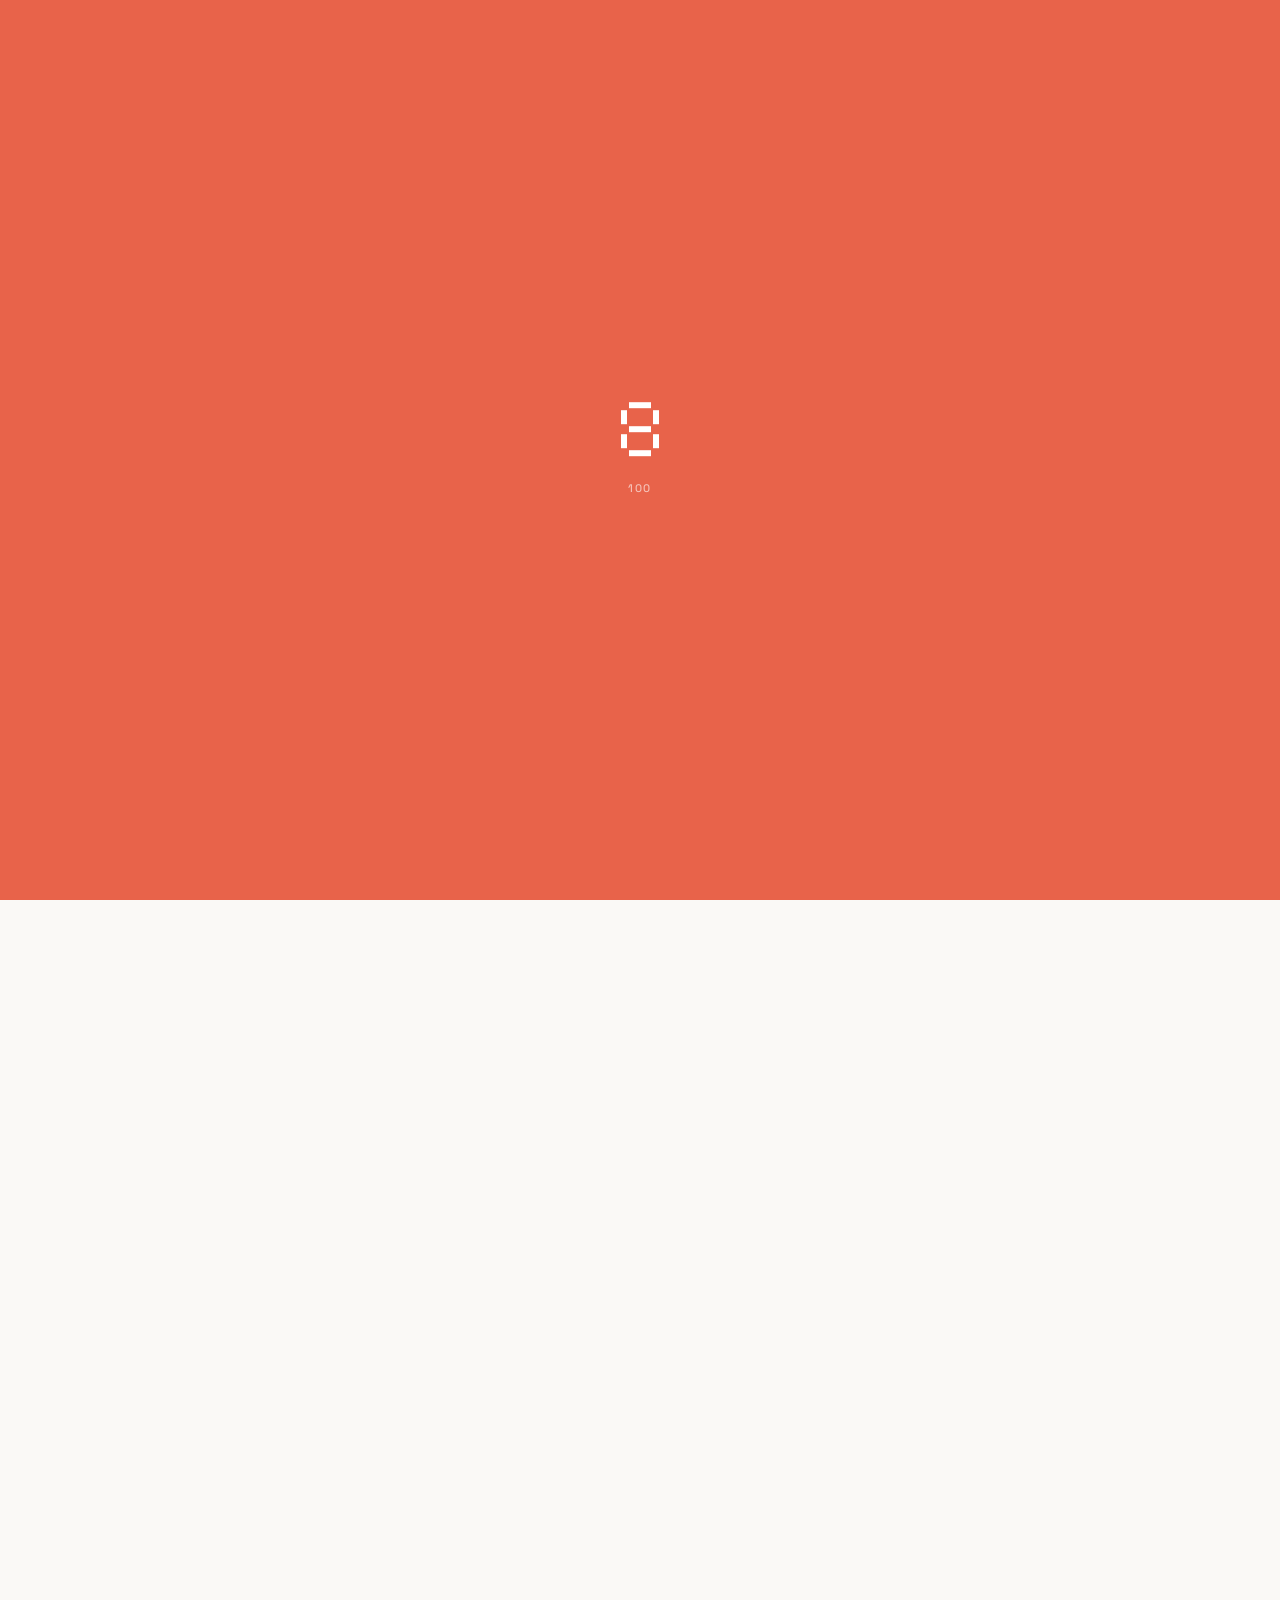
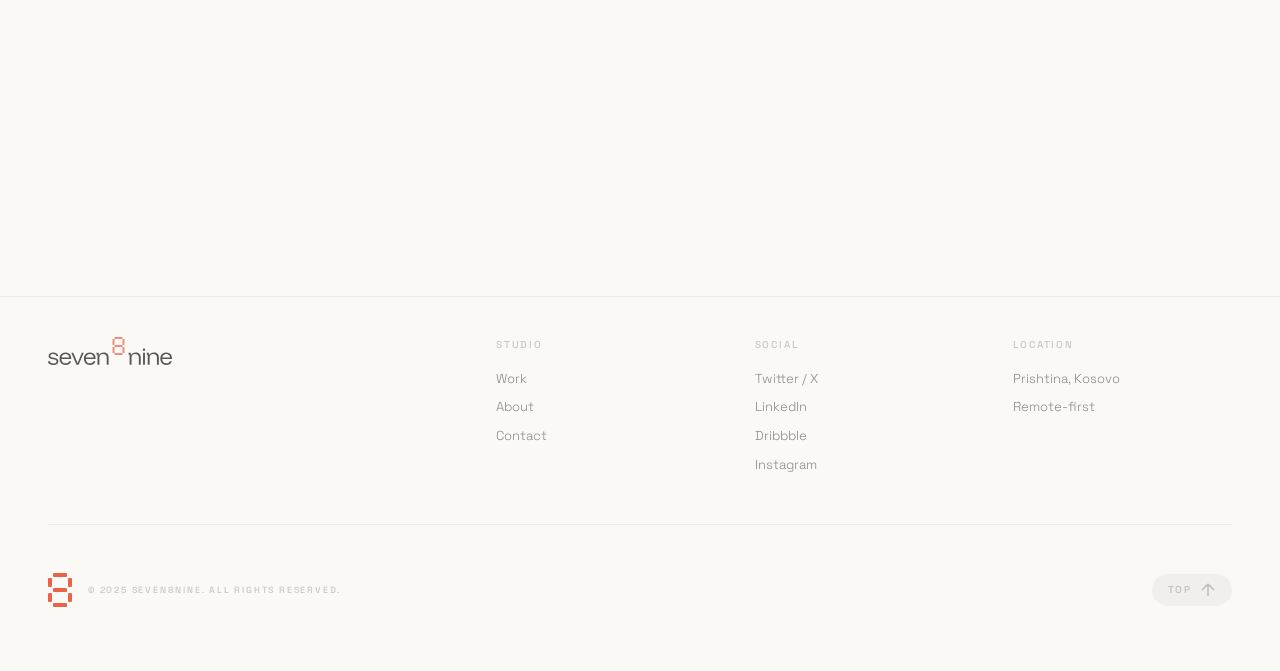
<file: contact.html>
<!DOCTYPE html>
<html lang="en">
<head>
  <meta charset="UTF-8">
  <meta name="viewport" content="width=device-width, initial-scale=1.0">
  <title>Contact — seven8nine</title>
  <link rel="stylesheet" href="css/style.css?v=21">
  <link rel="preconnect" href="https://fonts.googleapis.com">
  <link rel="preconnect" href="https://fonts.gstatic.com" crossorigin>
  <link href="https://fonts.googleapis.com/css2?family=Space+Grotesk:wght@300;400;500;600;700&display=swap" rel="stylesheet">
  <style>
    .contact-hero {
      min-height: 70vh;
      display: flex;
      align-items: center;
      padding-top: 160px;
      padding-bottom: 80px;
    }
    .contact-hero__title {
      font-size: clamp(48px, 10vw, 140px);
      font-weight: 300;
      line-height: 0.9;
      letter-spacing: -0.06em;
      margin-bottom: 2rem;
    }
    .contact-hero__desc {
      font-size: 14px;
      color: var(--text-2);
      max-width: 540px;
      line-height: 1.8;
      font-weight: 300;
    }

    .contact-info-grid {
      display: grid;
      grid-template-columns: repeat(3, 1fr);
      gap: 2rem;
      padding: 48px 0;
      border-top: 1px solid var(--border);
      border-bottom: 1px solid var(--border);
    }
    @media (max-width: 768px) {
      .contact-info-grid {
        grid-template-columns: 1fr;
        gap: 2.5rem;
      }
    }
    .contact-info-item__label {
      font-size: 10px;
      text-transform: uppercase;
      letter-spacing: 0.18em;
      color: var(--text-3);
      margin-bottom: 12px;
      font-weight: 500;
    }
    .contact-info-item__value {
      font-size: 16px;
      color: var(--text);
      line-height: 1.6;
      font-weight: 400;
    }
    .contact-info-item__value a {
      color: var(--text);
      text-decoration: none;
      transition: color 0.3s;
    }
    .contact-info-item__value a:hover {
      color: var(--accent);
    }

    .contact-socials {
      padding: 3rem 0;
      display: flex;
      gap: 2rem;
      flex-wrap: wrap;
    }
    .contact-socials a {
      font-size: 13px;
      color: var(--text-2);
      text-decoration: none;
      transition: color 0.3s, padding-left 0.3s var(--ease);
      font-weight: 300;
    }
    .contact-socials a:hover {
      padding-left: 8px;
    }
    .contact-socials a:hover {
      color: var(--accent);
    }

    .contact-form-section {
      padding: 5rem 0 8rem;
    }
    .contact-form-section__head {
      margin-bottom: 3rem;
    }
    .contact-form-section__head h3 {
      font-size: clamp(28px, 4vw, 48px);
      font-weight: 300;
      letter-spacing: -0.04em;
    }

    .contact-form {
      display: grid;
      grid-template-columns: 1fr 1fr;
      gap: 1.5rem;
    }
    @media (max-width: 768px) {
      .contact-form {
        grid-template-columns: 1fr;
      }
    }
    .contact-form__group {
      display: flex;
      flex-direction: column;
      gap: 0.5rem;
    }
    .contact-form__group--full {
      grid-column: 1 / -1;
    }
    .contact-form__label {
      font-size: 10px;
      text-transform: uppercase;
      letter-spacing: 0.18em;
      color: var(--text-3);
      font-weight: 500;
    }
    .contact-form__input,
    .contact-form__select,
    .contact-form__textarea {
      background: var(--bg-2);
      border: 1px solid var(--border);
      border-radius: 12px;
      padding: 14px 16px;
      font-size: 14px;
      color: var(--text);
      font-family: var(--font);
      outline: none;
      transition: border-color 0.3s, background 0.3s;
      -webkit-appearance: none;
      -moz-appearance: none;
      appearance: none;
      font-weight: 300;
    }
    .contact-form__input:focus,
    .contact-form__select:focus,
    .contact-form__textarea:focus {
      border-color: var(--accent);
    }
    .contact-form__input::placeholder,
    .contact-form__textarea::placeholder {
      color: var(--text-secondary);
      opacity: 0.5;
    }
    .contact-form__select {
      cursor: pointer;
      background-image: url("data:image/svg+xml,%3Csvg width='12' height='8' viewBox='0 0 12 8' fill='none' xmlns='http://www.w3.org/2000/svg'%3E%3Cpath d='M1 1L6 6L11 1' stroke='%23888' stroke-width='1.5'/%3E%3C/svg%3E");
      background-repeat: no-repeat;
      background-position: right 1rem center;
      padding-right: 2.5rem;
    }
    .contact-form__select option {
      background: var(--bg);
      color: var(--text-primary);
    }
    .contact-form__textarea {
      min-height: 180px;
      resize: vertical;
    }
    .contact-form__submit {
      grid-column: 1 / -1;
      display: inline-flex;
      align-items: center;
      justify-content: center;
      gap: 12px;
      padding: 18px 40px;
      background: var(--accent);
      color: #fff;
      border: none;
      border-radius: var(--radius-pill);
      font-size: 14px;
      font-weight: 500;
      font-family: var(--font);
      cursor: pointer;
      transition: all 0.4s var(--ease);
      letter-spacing: 0.02em;
      margin-top: 16px;
      width: fit-content;
    }
    .contact-form__submit:hover {
      transform: translateY(-2px);
    }
    .contact-form__submit svg {
      transition: transform 0.3s;
    }
    .contact-form__submit:hover svg {
      transform: translate(4px, -4px);
    }
  </style>
</head>
<body>

  <!-- Loader -->
  <div class="loader" id="loader">
    <div class="loader__col loader__col--left"></div>
    <div class="loader__col loader__col--right"></div>
    <div class="loader__content">
      <div class="loader__pixel-eight" aria-hidden="true">
        <div class="px" style="grid-area:1/2/2/5"></div>
        <div class="px" style="grid-area:2/1/4/2"></div>
        <div class="px" style="grid-area:2/5/4/6"></div>
        <div class="px" style="grid-area:4/2/5/5"></div>
        <div class="px" style="grid-area:5/1/7/2"></div>
        <div class="px" style="grid-area:5/5/7/6"></div>
        <div class="px" style="grid-area:7/2/8/5"></div>
      </div>
      <div class="loader__counter" id="loaderCounter">0</div>
    </div>
  </div>

  <!-- Cursor -->
  <div class="cursor" id="cursor">
    <div class="cursor__dot"></div>
    <div class="cursor__label" id="cursorLabel"></div>
  </div>

  <!-- Navigation -->
  <nav class="nav" id="nav">
    <div class="nav__inner">
      <a href="/" class="nav__logo" data-magnetic>
        <svg viewBox="0 0 248 56.03" xmlns="http://www.w3.org/2000/svg" class="logo-svg">
          <defs><style>.cls-1{fill:#1a1a1a}.cls-2{fill:#E8634A}</style></defs>
          <g><g><path class="cls-1" d="M10.92,56.03c-3.28,0-5.87-.68-7.78-2.04s-2.95-3.26-3.14-5.7H3.79c.19,1.56,.87,2.71,2.06,3.47,1.18,.75,2.91,1.13,5.2,1.13,4.11,0,6.16-1.32,6.16-3.95,0-1.07-.32-1.9-.95-2.48-.63-.58-1.7-1-3.2-1.27l-5.28-.97c-4.38-.81-6.57-2.9-6.57-6.29,0-2.18,.82-3.89,2.46-5.16s3.88-1.89,6.73-1.89,5.27,.64,7.03,1.93,2.77,3.09,3.04,5.4h-3.71c-.3-1.42-.97-2.48-2.02-3.16s-2.51-1.03-4.39-1.03-3.18,.32-4.15,.95c-.97,.63-1.45,1.55-1.45,2.76,0,.91,.32,1.63,.95,2.16,.63,.52,1.66,.92,3.08,1.19l5.24,.97c2.31,.43,4,1.18,5.08,2.26,1.07,1.08,1.61,2.53,1.61,4.35,0,2.34-.85,4.15-2.54,5.44s-4.11,1.93-7.25,1.93Z"/><path class="cls-1" d="M35.31,56.03c-2.47,0-4.62-.52-6.45-1.55-1.83-1.03-3.24-2.51-4.23-4.41-.99-1.91-1.49-4.14-1.49-6.69s.5-4.76,1.49-6.63c.99-1.87,2.39-3.31,4.19-4.33,1.8-1.02,3.91-1.53,6.33-1.53,2.28,0,4.26,.46,5.92,1.39s2.96,2.24,3.89,3.93,1.39,3.69,1.39,6v1.69H26.76c.11,2.77,.92,4.93,2.44,6.49,1.52,1.56,3.54,2.34,6.06,2.34,1.75,0,3.23-.38,4.45-1.13,1.22-.75,2.06-1.84,2.52-3.27h3.87c-.62,2.45-1.87,4.34-3.77,5.68-1.89,1.34-4.24,2.02-7.03,2.02Zm-8.34-15.03h15.72c-.19-2.18-.95-3.87-2.3-5.08-1.34-1.21-3.1-1.81-5.28-1.81s-3.98,.6-5.42,1.81c-1.44,1.21-2.34,2.9-2.72,5.08Z"/><path class="cls-1" d="M56.95,55.54l-10.28-24.18h3.91l8.58,20.47h.16l8.46-20.47h3.79l-10.28,24.18h-4.35Z"/><path class="cls-1" d="M84.08,56.03c-2.47,0-4.62-.52-6.45-1.55-1.83-1.03-3.24-2.51-4.23-4.41-.99-1.91-1.49-4.14-1.49-6.69s.5-4.76,1.49-6.63c.99-1.87,2.39-3.31,4.19-4.33,1.8-1.02,3.91-1.53,6.33-1.53,2.28,0,4.26,.46,5.92,1.39s2.96,2.24,3.89,3.93,1.39,3.69,1.39,6v1.69h-19.58c.11,2.77,.92,4.93,2.44,6.49,1.52,1.56,3.54,2.34,6.06,2.34,1.75,0,3.23-.38,4.45-1.13,1.22-.75,2.06-1.84,2.52-3.27h3.87c-.62,2.45-1.87,4.34-3.77,5.68-1.89,1.34-4.24,2.02-7.03,2.02Zm-8.34-15.03h15.72c-.19-2.18-.95-3.87-2.3-5.08-1.34-1.21-3.1-1.81-5.28-1.81s-3.98,.6-5.42,1.81c-1.44,1.21-2.34,2.9-2.72,5.08Z"/><path class="cls-1" d="M99.08,55.54v-20.15h-2.02v-4.03h4.19v3.63h1.69c.81-1.34,1.94-2.36,3.4-3.04,1.46-.68,3.14-1.03,5.02-1.03,3.03,0,5.45,.89,7.25,2.66,1.8,1.77,2.7,4.14,2.7,7.09v14.87h-3.79v-14.31c0-2.28-.62-4.02-1.87-5.22-1.25-1.2-3.07-1.79-5.46-1.79s-4.18,.6-5.44,1.79c-1.26,1.2-1.89,2.94-1.89,5.22v14.31h-3.79Z"/></g><g><path class="cls-1" d="M163.35,55.54v-20.13h-2.01v-4.03h4.19v3.62h1.69c.8-1.34,1.94-2.35,3.4-3.04,1.46-.68,3.13-1.03,5.01-1.03,3.03,0,5.45,.89,7.24,2.66,1.8,1.77,2.7,4.13,2.7,7.08v14.85h-3.78v-14.29c0-2.28-.62-4.02-1.87-5.21-1.25-1.19-3.07-1.79-5.45-1.79s-4.17,.6-5.43,1.79c-1.26,1.19-1.89,2.93-1.89,5.21v14.29h-3.78Z"/><path class="cls-1" d="M192.11,27.77c-.67,0-1.24-.23-1.71-.71-.47-.47-.7-1.04-.7-1.71s.23-1.24,.7-1.71c.47-.47,1.04-.7,1.71-.7s1.24,.23,1.71,.7c.47,.47,.7,1.04,.7,1.71s-.23,1.24-.7,1.71-1.04,.71-1.71,.71Zm-1.89,27.77V31.39h3.78v24.15h-3.78Z"/><path class="cls-1" d="M199.61,55.54v-20.13h-2.01v-4.03h4.19v3.62h1.69c.8-1.34,1.94-2.35,3.4-3.04,1.46-.68,3.13-1.03,5.01-1.03,3.03,0,5.45,.89,7.24,2.66,1.8,1.77,2.7,4.13,2.7,7.08v14.85h-3.78v-14.29c0-2.28-.62-4.02-1.87-5.21-1.25-1.19-3.07-1.79-5.45-1.79s-4.17,.6-5.43,1.79c-1.26,1.19-1.89,2.93-1.89,5.21v14.29h-3.78Z"/><path class="cls-1" d="M236.97,56.03c-2.47,0-4.62-.52-6.44-1.55-1.83-1.03-3.23-2.5-4.23-4.41-.99-1.91-1.49-4.13-1.49-6.68s.5-4.76,1.49-6.62c.99-1.86,2.39-3.31,4.19-4.33,1.8-1.02,3.9-1.53,6.32-1.53,2.28,0,4.25,.46,5.92,1.39,1.66,.93,2.96,2.23,3.88,3.92s1.39,3.69,1.39,6v1.69h-19.56c.11,2.76,.92,4.93,2.44,6.48,1.52,1.56,3.53,2.33,6.06,2.33,1.74,0,3.23-.38,4.45-1.13,1.22-.75,2.06-1.84,2.52-3.26h3.86c-.62,2.44-1.87,4.34-3.76,5.68-1.89,1.34-4.23,2.01-7.02,2.01Zm-8.33-15.01h15.7c-.19-2.17-.95-3.86-2.29-5.07-1.34-1.21-3.1-1.81-5.27-1.81s-3.98,.6-5.41,1.81c-1.44,1.21-2.34,2.9-2.72,5.07Z"/></g><g><polygon class="cls-2" points="133.11 23.87 133.11 19.89 129.13 19.89 129.13 23.87 129.13 27.85 129.13 31.83 133.11 31.83 133.11 27.85 133.11 23.87"/><polygon class="cls-2" points="149.02 27.85 149.02 31.83 153 31.83 153 27.85 153 23.87 153 19.89 149.02 19.89 149.02 23.87 149.02 27.85"/><polygon class="cls-2" points="133.11 7.96 133.11 3.98 129.13 3.98 129.13 7.96 129.13 11.94 129.13 15.91 133.11 15.91 133.11 11.94 133.11 7.96"/><polygon class="cls-2" points="149.02 3.98 149.02 7.96 149.02 11.94 149.02 15.91 153 15.91 153 11.94 153 7.96 153 3.98 149.02 3.98"/><polygon class="cls-2" points="141.06 3.98 145.04 3.98 149.02 3.98 149.02 0 145.04 0 141.06 0 137.09 0 133.11 0 133.11 3.98 137.09 3.98 141.06 3.98"/><polygon class="cls-2" points="141.06 31.83 137.09 31.83 133.11 31.83 133.11 35.81 137.09 35.81 141.06 35.81 145.04 35.81 149.02 35.81 149.02 31.83 145.04 31.83 141.06 31.83"/><polygon class="cls-2" points="141.06 15.91 137.09 15.91 133.11 15.91 133.11 19.89 137.09 19.89 141.06 19.89 145.04 19.89 149.02 19.89 149.02 15.91 145.04 15.91 141.06 15.91"/></g></g>
        </svg>
      </a>
      <div class="nav__links">
        <a href="work.html" class="nav__link" data-magnetic>Work</a>
        <a href="about.html" class="nav__link" data-magnetic>About</a>
        <a href="index.html#services" class="nav__link" data-magnetic>Services</a>
      </div>
      <div class="nav__right">
        <button class="theme-toggle" id="themeToggle" data-magnetic data-cursor="Mode" aria-label="Toggle theme">
          <div class="theme-toggle__icon">
            <div class="theme-toggle__sun">
              <span></span><span></span><span></span><span></span>
              <div class="theme-toggle__center"></div>
            </div>
            <div class="theme-toggle__moon"></div>
          </div>
        </button>
        <a href="contact.html" class="nav__cta nav__cta--active" data-magnetic data-cursor="Let's Talk">
          <span>Get in Touch</span>
          <div class="nav__cta-dot"></div>
        </a>
        <button class="nav__burger" id="navBurger" aria-label="Menu">
          <span></span><span></span>
        </button>
      </div>
    </div>
  </nav>

  <!-- Mobile Menu -->
  <div class="mobile-menu" id="mobileMenu">
    <div class="mobile-menu__inner">
      <a href="work.html" class="mobile-menu__link"><span data-text="Work">Work</span></a>
      <a href="about.html" class="mobile-menu__link"><span data-text="About">About</span></a>
      <a href="index.html#services" class="mobile-menu__link"><span data-text="Services">Services</span></a>
      <a href="contact.html" class="mobile-menu__link mobile-menu__link--active"><span data-text="Contact">Contact</span></a>
    </div>
    <div class="mobile-menu__footer">
      <a href="#">Twitter / X</a>
      <a href="#">LinkedIn</a>
      <a href="#">Dribbble</a>
    </div>
  </div>

  <!-- Hero -->
  <section class="contact-hero">
    <div class="container">
      <h1 class="contact-hero__title">
        <span class="line"><span class="line__inner" data-reveal>Let's create something</span></span>
        <span class="line"><span class="line__inner" data-reveal><span class="accent-word">extraordinary</span></span></span>
      </h1>
      <p class="contact-hero__desc" data-reveal-fade>Have a project in mind or just want to say hello? We'd love to hear from you. Every great collaboration starts with a simple conversation.</p>
    </div>
  </section>

  <!-- Contact Info Grid -->
  <section>
    <div class="container">
      <div class="contact-info-grid" data-reveal-fade>
        <div class="contact-info-item">
          <div class="contact-info-item__label">Email</div>
          <div class="contact-info-item__value">
            <a href="mailto:hello@seven8nine.com">hello@seven8nine.com</a>
          </div>
        </div>
        <div class="contact-info-item">
          <div class="contact-info-item__label">Phone</div>
          <div class="contact-info-item__value">
            <a href="tel:+1234567890">+1 (234) 567-890</a>
          </div>
        </div>
        <div class="contact-info-item">
          <div class="contact-info-item__label">Location</div>
          <div class="contact-info-item__value">
            Remote-first, globally distributed.<br>Europe & North America.
          </div>
        </div>
      </div>

      <div class="contact-socials" data-reveal-fade>
        <a href="#" data-magnetic>Twitter / X</a>
        <a href="#" data-magnetic>LinkedIn</a>
        <a href="#" data-magnetic>Dribbble</a>
        <a href="#" data-magnetic>Instagram</a>
      </div>
    </div>
  </section>

  <!-- Contact Form -->
  <section class="contact-form-section">
    <div class="container">
      <div class="contact-form-section__head" data-reveal-fade>
        <h3>Tell us about your project</h3>
      </div>
      <form class="contact-form" data-reveal-fade>
        <div class="contact-form__group">
          <label class="contact-form__label" for="name">Name</label>
          <input class="contact-form__input" type="text" id="name" name="name" placeholder="Your name" required>
        </div>
        <div class="contact-form__group">
          <label class="contact-form__label" for="email">Email</label>
          <input class="contact-form__input" type="email" id="email" name="email" placeholder="your@email.com" required>
        </div>
        <div class="contact-form__group">
          <label class="contact-form__label" for="company">Company</label>
          <input class="contact-form__input" type="text" id="company" name="company" placeholder="Your company">
        </div>
        <div class="contact-form__group">
          <label class="contact-form__label" for="project-type">Project Type</label>
          <select class="contact-form__select" id="project-type" name="project-type" required>
            <option value="" disabled selected>Select a project type</option>
            <option value="web-design">Web Design</option>
            <option value="branding">Branding</option>
            <option value="development">Development</option>
            <option value="e-commerce">E-Commerce</option>
            <option value="other">Other</option>
          </select>
        </div>
        <div class="contact-form__group contact-form__group--full">
          <label class="contact-form__label" for="budget">Budget Range</label>
          <select class="contact-form__select" id="budget" name="budget">
            <option value="" disabled selected>Select a budget range</option>
            <option value="5k-10k">$5,000 – $10,000</option>
            <option value="10k-25k">$10,000 – $25,000</option>
            <option value="25k-50k">$25,000 – $50,000</option>
            <option value="50k-100k">$50,000 – $100,000</option>
            <option value="100k+">$100,000+</option>
          </select>
        </div>
        <div class="contact-form__group contact-form__group--full">
          <label class="contact-form__label" for="message">Message</label>
          <textarea class="contact-form__textarea" id="message" name="message" placeholder="Tell us about your project, goals, and timeline..." required></textarea>
        </div>
        <button type="submit" class="contact-form__submit" data-magnetic>
          <span>Send Message</span>
          <svg width="20" height="20" viewBox="0 0 20 20" fill="none"><path d="M3 17L17 3M17 3H5M17 3V15" stroke="currentColor" stroke-width="1.5"/></svg>
        </button>
      </form>
    </div>
  </section>

  <!-- Footer -->
  <footer class="footer">
    <div class="container">
      <div class="footer__top">
        <div class="footer__brand">
          <svg viewBox="0 0 248 56.03" xmlns="http://www.w3.org/2000/svg" class="logo-svg logo-svg--footer">
            <defs><style>.cls-1f{fill:#1a1a1a}.cls-2f{fill:#E8634A}</style></defs>
            <g><g><path class="cls-1f" d="M10.92,56.03c-3.28,0-5.87-.68-7.78-2.04s-2.95-3.26-3.14-5.7H3.79c.19,1.56,.87,2.71,2.06,3.47,1.18,.75,2.91,1.13,5.2,1.13,4.11,0,6.16-1.32,6.16-3.95,0-1.07-.32-1.9-.95-2.48-.63-.58-1.7-1-3.2-1.27l-5.28-.97c-4.38-.81-6.57-2.9-6.57-6.29,0-2.18,.82-3.89,2.46-5.16s3.88-1.89,6.73-1.89,5.27,.64,7.03,1.93,2.77,3.09,3.04,5.4h-3.71c-.3-1.42-.97-2.48-2.02-3.16s-2.51-1.03-4.39-1.03-3.18,.32-4.15,.95c-.97,.63-1.45,1.55-1.45,2.76,0,.91,.32,1.63,.95,2.16,.63,.52,1.66,.92,3.08,1.19l5.24,.97c2.31,.43,4,1.18,5.08,2.26,1.07,1.08,1.61,2.53,1.61,4.35,0,2.34-.85,4.15-2.54,5.44s-4.11,1.93-7.25,1.93Z"/><path class="cls-1f" d="M35.31,56.03c-2.47,0-4.62-.52-6.45-1.55-1.83-1.03-3.24-2.51-4.23-4.41-.99-1.91-1.49-4.14-1.49-6.69s.5-4.76,1.49-6.63c.99-1.87,2.39-3.31,4.19-4.33,1.8-1.02,3.91-1.53,6.33-1.53,2.28,0,4.26,.46,5.92,1.39s2.96,2.24,3.89,3.93,1.39,3.69,1.39,6v1.69H26.76c.11,2.77,.92,4.93,2.44,6.49,1.52,1.56,3.54,2.34,6.06,2.34,1.75,0,3.23-.38,4.45-1.13,1.22-.75,2.06-1.84,2.52-3.27h3.87c-.62,2.45-1.87,4.34-3.77,5.68-1.89,1.34-4.24,2.02-7.03,2.02Zm-8.34-15.03h15.72c-.19-2.18-.95-3.87-2.3-5.08-1.34-1.21-3.1-1.81-5.28-1.81s-3.98,.6-5.42,1.81c-1.44,1.21-2.34,2.9-2.72,5.08Z"/><path class="cls-1f" d="M56.95,55.54l-10.28-24.18h3.91l8.58,20.47h.16l8.46-20.47h3.79l-10.28,24.18h-4.35Z"/><path class="cls-1f" d="M84.08,56.03c-2.47,0-4.62-.52-6.45-1.55-1.83-1.03-3.24-2.51-4.23-4.41-.99-1.91-1.49-4.14-1.49-6.69s.5-4.76,1.49-6.63c.99-1.87,2.39-3.31,4.19-4.33,1.8-1.02,3.91-1.53,6.33-1.53,2.28,0,4.26,.46,5.92,1.39s2.96,2.24,3.89,3.93,1.39,3.69,1.39,6v1.69h-19.58c.11,2.77,.92,4.93,2.44,6.49,1.52,1.56,3.54,2.34,6.06,2.34,1.75,0,3.23-.38,4.45-1.13,1.22-.75,2.06-1.84,2.52-3.27h3.87c-.62,2.45-1.87,4.34-3.77,5.68-1.89,1.34-4.24,2.02-7.03,2.02Zm-8.34-15.03h15.72c-.19-2.18-.95-3.87-2.3-5.08-1.34-1.21-3.1-1.81-5.28-1.81s-3.98,.6-5.42,1.81c-1.44,1.21-2.34,2.9-2.72,5.08Z"/><path class="cls-1f" d="M99.08,55.54v-20.15h-2.02v-4.03h4.19v3.63h1.69c.81-1.34,1.94-2.36,3.4-3.04,1.46-.68,3.14-1.03,5.02-1.03,3.03,0,5.45,.89,7.25,2.66,1.8,1.77,2.7,4.14,2.7,7.09v14.87h-3.79v-14.31c0-2.28-.62-4.02-1.87-5.22-1.25-1.2-3.07-1.79-5.46-1.79s-4.18,.6-5.44,1.79c-1.26,1.2-1.89,2.94-1.89,5.22v14.31h-3.79Z"/></g><g><polygon class="cls-2f" points="133.11 23.87 133.11 19.89 129.13 19.89 129.13 23.87 129.13 27.85 129.13 31.83 133.11 31.83 133.11 27.85 133.11 23.87"/><polygon class="cls-2f" points="149.02 27.85 149.02 31.83 153 31.83 153 27.85 153 23.87 153 19.89 149.02 19.89 149.02 23.87 149.02 27.85"/><polygon class="cls-2f" points="133.11 7.96 133.11 3.98 129.13 3.98 129.13 7.96 129.13 11.94 129.13 15.91 133.11 15.91 133.11 11.94 133.11 7.96"/><polygon class="cls-2f" points="149.02 3.98 149.02 7.96 149.02 11.94 149.02 15.91 153 15.91 153 11.94 153 7.96 153 3.98 149.02 3.98"/><polygon class="cls-2f" points="141.06 3.98 145.04 3.98 149.02 3.98 149.02 0 145.04 0 141.06 0 137.09 0 133.11 0 133.11 3.98 137.09 3.98 141.06 3.98"/><polygon class="cls-2f" points="141.06 31.83 137.09 31.83 133.11 31.83 133.11 35.81 137.09 35.81 141.06 35.81 145.04 35.81 149.02 35.81 149.02 31.83 145.04 31.83 141.06 31.83"/><polygon class="cls-2f" points="141.06 15.91 137.09 15.91 133.11 15.91 133.11 19.89 137.09 19.89 141.06 19.89 145.04 19.89 149.02 19.89 149.02 15.91 145.04 15.91 141.06 15.91"/></g><g><path class="cls-1f" d="M163.35,55.54v-20.13h-2.01v-4.03h4.19v3.62h1.69c.8-1.34,1.94-2.35,3.4-3.04,1.46-.68,3.13-1.03,5.01-1.03,3.03,0,5.45,.89,7.24,2.66,1.8,1.77,2.7,4.13,2.7,7.08v14.85h-3.78v-14.29c0-2.28-.62-4.02-1.87-5.21-1.25-1.19-3.07-1.79-5.45-1.79s-4.17,.6-5.43,1.79c-1.26,1.19-1.89,2.93-1.89,5.21v14.29h-3.78Z"/><path class="cls-1f" d="M192.11,27.77c-.67,0-1.24-.23-1.71-.71-.47-.47-.7-1.04-.7-1.71s.23-1.24,.7-1.71c.47-.47,1.04-.7,1.71-.7s1.24,.23,1.71,.7c.47,.47,.7,1.04,.7,1.71s-.23,1.24-.7,1.71-1.04,.71-1.71,.71Zm-1.89,27.77V31.39h3.78v24.15h-3.78Z"/><path class="cls-1f" d="M199.61,55.54v-20.13h-2.01v-4.03h4.19v3.62h1.69c.8-1.34,1.94-2.35,3.4-3.04,1.46-.68,3.13-1.03,5.01-1.03,3.03,0,5.45,.89,7.24,2.66,1.8,1.77,2.7,4.13,2.7,7.08v14.85h-3.78v-14.29c0-2.28-.62-4.02-1.87-5.21-1.25-1.19-3.07-1.79-5.45-1.79s-4.17,.6-5.43,1.79c-1.26,1.19-1.89,2.93-1.89,5.21v14.29h-3.78Z"/><path class="cls-1f" d="M236.97,56.03c-2.47,0-4.62-.52-6.44-1.55-1.83-1.03-3.23-2.5-4.23-4.41-.99-1.91-1.49-4.13-1.49-6.68s.5-4.76,1.49-6.62c.99-1.86,2.39-3.31,4.19-4.33,1.8-1.02,3.9-1.53,6.32-1.53,2.28,0,4.25,.46,5.92,1.39,1.66,.93,2.96,2.23,3.88,3.92s1.39,3.69,1.39,6v1.69h-19.56c.11,2.76,.92,4.93,2.44,6.48,1.52,1.56,3.53,2.33,6.06,2.33,1.74,0,3.23-.38,4.45-1.13,1.22-.75,2.06-1.84,2.52-3.26h3.86c-.62,2.44-1.87,4.34-3.76,5.68-1.89,1.34-4.23,2.01-7.02,2.01Zm-8.33-15.01h15.7c-.19-2.17-.95-3.86-2.29-5.07-1.34-1.21-3.1-1.81-5.27-1.81s-3.98,.6-5.41,1.81c-1.44,1.21-2.34,2.9-2.72,5.07Z"/></g></g>
          </svg>
        </div>
        <div class="footer__grid">
          <div class="footer__col">
            <h4 class="mono">Studio</h4>
            <div class="footer__links">
              <a href="work.html">Work</a>
              <a href="about.html">About</a>
              <a href="contact.html">Contact</a>
            </div>
          </div>
          <div class="footer__col">
            <h4 class="mono">Social</h4>
            <div class="footer__links">
              <a href="#" data-magnetic>Twitter / X</a>
              <a href="#" data-magnetic>LinkedIn</a>
              <a href="#" data-magnetic>Dribbble</a>
              <a href="#" data-magnetic>Instagram</a>
            </div>
          </div>
          <div class="footer__col">
            <h4 class="mono">Location</h4>
            <div class="footer__links">
              <span>Prishtina, Kosovo</span>
              <span>Remote-first</span>
            </div>
          </div>
        </div>
      </div>
      <div class="footer__bottom">
        <div style="display:flex;align-items:center;gap:16px;">
          <div class="footer__pixel-8" aria-hidden="true">
            <div class="px" style="grid-area:1/2/2/5"></div>
            <div class="px" style="grid-area:2/1/4/2"></div>
            <div class="px" style="grid-area:2/5/4/6"></div>
            <div class="px" style="grid-area:4/2/5/5"></div>
            <div class="px" style="grid-area:5/1/7/2"></div>
            <div class="px" style="grid-area:5/5/7/6"></div>
            <div class="px" style="grid-area:7/2/8/5"></div>
          </div>
          <span class="mono footer__copy">&copy; 2025 seven8nine. All rights reserved.</span>
        </div>
        <a href="#" class="footer__back-top" data-magnetic>
          <span class="mono">Top</span>
          <svg width="16" height="16" viewBox="0 0 16 16" fill="none"><path d="M8 14V2M8 2L2 8M8 2L14 8" stroke="currentColor" stroke-width="1.5"/></svg>
        </a>
      </div>
    </div>
  </footer>

  <script src="js/main.js?v=19"></script>
</body>
</html>
</file>
<file: css/style.css>
/* ===========================
   seven8nine — v11 BOLD
   Daring. Extreme type. Alive.
   =========================== */

*, *::before, *::after { margin: 0; padding: 0; box-sizing: border-box; }

:root {
  --bg: #faf9f6;
  --bg-2: #f0efec;
  --bg-3: #e5e4e1;
  --border: rgba(0,0,0,0.06);
  --border-hover: rgba(0,0,0,0.14);
  --text: #141414;
  --text-2: rgba(0,0,0,0.45);
  --text-3: rgba(0,0,0,0.2);
  --accent: #E8634A;
  --accent-light: #fdf0ed;
  --accent-glow: rgba(232,99,74,0.06);
  --card-bg: #fff;
  --card-shadow: none;
  --card-shadow-hover: none;
  --cursor-dot: #141414;
  --cursor-label: #fff;
  --font: 'Space Grotesk', -apple-system, sans-serif;
  --mono: 'Space Grotesk', -apple-system, sans-serif;
  --radius-sm: 12px;
  --radius: 20px;
  --radius-lg: 28px;
  --radius-xl: 40px;
  --radius-pill: 999px;
  --ease: cubic-bezier(0.16, 1, 0.3, 1);
  --ease-out: cubic-bezier(0.33, 1, 0.68, 1);
  --ease-in-out: cubic-bezier(0.65, 0, 0.35, 1);
  --ease-spring: cubic-bezier(0.22, 1, 0.36, 1);
}

/* === DARK MODE === */
[data-theme="dark"] {
  --bg: #111110;
  --bg-2: #1a1a18;
  --bg-3: #222220;
  --border: rgba(255,255,255,0.06);
  --border-hover: rgba(255,255,255,0.14);
  --text: #f0f0ee;
  --text-2: rgba(255,255,255,0.5);
  --text-3: rgba(255,255,255,0.22);
  --accent: #E8634A;
  --accent-light: rgba(232,99,74,0.1);
  --accent-glow: rgba(232,99,74,0.06);
  --card-bg: #1a1a18;
  --card-shadow: none;
  --card-shadow-hover: none;
  --cursor-dot: #f0f0ee;
  --cursor-label: #111;
}

html { -webkit-font-smoothing: antialiased; -moz-osx-font-smoothing: grayscale; }

body {
  font-family: var(--font);
  background: var(--bg);
  color: var(--text);
  line-height: 1.6;
  overflow-x: hidden;
  cursor: none;
  font-weight: 300;
  transition: background 0.6s var(--ease), color 0.6s var(--ease);
}

a { color: inherit; text-decoration: none; cursor: none; }
button { cursor: none; font-family: inherit; }
::selection { background: var(--accent); color: #fff; }

.container { max-width: 1400px; margin: 0 auto; padding: 0 48px; }
.mono { font-family: var(--mono); font-size: 10px; letter-spacing: 0.18em; text-transform: uppercase; color: var(--text-3); font-weight: 500; }

/* === LOADER === */
.loader { position: fixed; inset: 0; z-index: 9999; display: flex; pointer-events: none; }
.loader__col { width: 50%; height: 100%; background: var(--accent); transition: transform 1s var(--ease); }
.loader__col--left { transform-origin: left; }
.loader__col--right { transform-origin: right; }
.loader.done .loader__col--left { transform: scaleX(0); }
.loader.done .loader__col--right { transform: scaleX(0); }
.loader__content {
  position: fixed; top: 50%; left: 50%;
  transform: translate(-50%, -50%); z-index: 10000;
  display: flex; flex-direction: column; align-items: center; gap: 24px;
  transition: opacity 0.4s, transform 0.6s var(--ease);
}
.loader.done .loader__content { opacity: 0; transform: translate(-50%, -50%) scale(0.8); }
.loader__pixel-eight { display: grid; grid-template-columns: repeat(5, 6px); grid-template-rows: repeat(7, 6px); gap: 2px; }
.loader__pixel-eight .px { background: #fff; animation: pixelPulse 1s ease-in-out infinite alternate; }
.loader__pixel-eight .px:nth-child(2) { animation-delay: 0.1s; }
.loader__pixel-eight .px:nth-child(3) { animation-delay: 0.2s; }
.loader__pixel-eight .px:nth-child(4) { animation-delay: 0.15s; }
.loader__pixel-eight .px:nth-child(5) { animation-delay: 0.25s; }
.loader__pixel-eight .px:nth-child(6) { animation-delay: 0.3s; }
.loader__pixel-eight .px:nth-child(7) { animation-delay: 0.05s; }
@keyframes pixelPulse { 0% { opacity: 0.2; } 100% { opacity: 1; } }
.loader__counter { font-size: 11px; color: rgba(255,255,255,0.6); letter-spacing: 0.15em; font-weight: 500; }

/* === CURSOR === */
.cursor { position: fixed; top: 0; left: 0; z-index: 9998; pointer-events: none; mix-blend-mode: difference; }
.cursor__dot { width: 8px; height: 8px; background: var(--cursor-dot); border-radius: 50%; transition: width 0.4s var(--ease), height 0.4s var(--ease), margin 0.4s var(--ease), background 0.4s; }
.cursor.hover .cursor__dot { width: 80px; height: 80px; margin: -36px 0 0 -36px; }
.cursor__label { position: absolute; top: 50%; left: 50%; transform: translate(-50%, -50%); font-size: 9px; letter-spacing: 0.1em; text-transform: uppercase; white-space: nowrap; opacity: 0; transition: opacity 0.3s, color 0.3s; color: var(--cursor-label); font-weight: 500; }
.cursor.hover .cursor__label { opacity: 1; }

/* Cursor trail dots */
.cursor-trail {
  position: fixed;
  width: 4px; height: 4px;
  background: var(--accent);
  border-radius: 50%;
  pointer-events: none;
  z-index: 9997;
  opacity: 0;
  transition: opacity 0.3s;
}

/* === NAVIGATION === */
.nav { position: fixed; top: 0; left: 0; right: 0; z-index: 100; padding: 20px 0; transition: all 0.6s var(--ease); }
.nav.scrolled { padding: 12px 0; background: rgba(250,249,246,0.85); backdrop-filter: blur(40px); -webkit-backdrop-filter: blur(40px); border-bottom: 1px solid var(--border); }
[data-theme="dark"] .nav.scrolled { background: rgba(17,17,16,0.85); }
.nav__inner { max-width: 1400px; margin: 0 auto; padding: 0 48px; display: flex; align-items: center; justify-content: space-between; }
.logo-svg { height: 20px; width: auto; }
.logo-svg .cls-1 { fill: var(--text); }
.logo-svg .cls-2 { fill: var(--accent); }
.logo-svg--sm { height: 14px; }

.nav__links { display: flex; gap: 8px; background: var(--bg-2); padding: 4px; border-radius: var(--radius-pill); }
.nav__link {
  font-size: 13px; font-weight: 400; color: var(--text-2);
  transition: all 0.3s var(--ease); position: relative; letter-spacing: 0.01em;
  padding: 8px 20px; border-radius: var(--radius-pill);
}
.nav__link::after { display: none; }
.nav__link:hover { color: var(--text); background: var(--card-bg); }

.nav__right { display: flex; align-items: center; gap: 12px; }

/* Availability status */
.nav__status { display: flex; align-items: center; gap: 8px; padding: 8px 16px; background: var(--bg-2); border-radius: var(--radius-pill); }
.nav__status-dot { width: 6px; height: 6px; background: var(--accent); border-radius: 50%; animation: statusPulse 2s ease-in-out infinite; }
@keyframes statusPulse { 0%, 100% { opacity: 1; box-shadow: 0 0 0 0 var(--accent); } 50% { opacity: 0.7; box-shadow: 0 0 0 4px transparent; } }
.nav__status .mono { color: var(--text-3); font-size: 9px; }

.nav__cta {
  display: flex; align-items: center; gap: 10px; font-size: 13px; font-weight: 500;
  color: #fff; padding: 10px 24px; background: var(--accent);
  border-radius: var(--radius-pill); border: none;
  transition: all 0.4s var(--ease); letter-spacing: 0.01em;
  position: relative; overflow: hidden;
}
.nav__cta::before { content: ''; position: absolute; inset: 0; background: #000; opacity: 0; transition: opacity 0.4s; border-radius: var(--radius-pill); }
.nav__cta:hover { transform: translateY(-1px); }
.nav__cta:hover::before { opacity: 0.1; }
.nav__cta span { position: relative; z-index: 1; }
.nav__cta-dot { width: 5px; height: 5px; background: rgba(255,255,255,0.5); border-radius: 50%; animation: dotPulse 2s ease-in-out infinite; position: relative; z-index: 1; }
@keyframes dotPulse { 0%, 100% { opacity: 1; transform: scale(1); } 50% { opacity: 0.3; transform: scale(0.5); } }

/* === THEME TOGGLE === */
.theme-toggle {
  width: 40px; height: 40px;
  background: var(--bg-2); border: none; border-radius: 50%;
  display: flex; align-items: center; justify-content: center;
  position: relative; overflow: hidden;
  transition: background 0.3s, box-shadow 0.3s;
}
.theme-toggle:hover { background: var(--bg-3); }
.theme-toggle__icon { width: 16px; height: 16px; position: relative; }
.theme-toggle__sun {
  position: absolute; inset: 0;
  transition: transform 0.6s var(--ease), opacity 0.4s;
}
.theme-toggle__center {
  width: 6px; height: 6px;
  background: var(--text);
  position: absolute; top: 50%; left: 50%;
  transform: translate(-50%, -50%);
  border-radius: 50%;
  transition: background 0.3s;
}
.theme-toggle__sun span {
  position: absolute; width: 2px; height: 2px; background: var(--text);
  transition: background 0.3s;
}
.theme-toggle__sun span:nth-child(1) { top: 0; left: 50%; transform: translateX(-50%); }
.theme-toggle__sun span:nth-child(2) { bottom: 0; left: 50%; transform: translateX(-50%); }
.theme-toggle__sun span:nth-child(3) { left: 0; top: 50%; transform: translateY(-50%); }
.theme-toggle__sun span:nth-child(4) { right: 0; top: 50%; transform: translateY(-50%); }
.theme-toggle__moon {
  position: absolute; top: 50%; left: 50%;
  width: 12px; height: 12px;
  border: 2px solid var(--text);
  border-radius: 50%;
  transform: translate(-50%, -50%) scale(0);
  opacity: 0;
  transition: transform 0.5s var(--ease), opacity 0.4s;
}
.theme-toggle__moon::after {
  content: '';
  position: absolute; top: -4px; right: -4px;
  width: 8px; height: 8px;
  background: var(--bg);
  border-radius: 50%;
  transition: background 0.3s;
}
[data-theme="dark"] .theme-toggle__sun { transform: rotate(180deg) scale(0); opacity: 0; }
[data-theme="dark"] .theme-toggle__moon { transform: translate(-50%, -50%) scale(1); opacity: 1; }

.nav__burger { display: none; flex-direction: column; gap: 7px; background: none; border: none; padding: 4px; }
.nav__burger span { display: block; width: 22px; height: 1.5px; background: var(--text); transition: 0.4s var(--ease); transform-origin: center; border-radius: 2px; }
.nav__burger.active span:first-child { transform: rotate(45deg) translate(3px, 3px); }
.nav__burger.active span:last-child { transform: rotate(-45deg) translate(3px, -3px); }

/* === MOBILE MENU === */
.mobile-menu { position: fixed; inset: 0; background: var(--bg); z-index: 99; display: flex; flex-direction: column; justify-content: center; padding: 0 48px; clip-path: inset(0 0 100% 0); transition: clip-path 0.8s var(--ease-in-out); }
.mobile-menu.active { clip-path: inset(0 0 0% 0); }
.mobile-menu__inner { display: flex; flex-direction: column; gap: 4px; }
.mobile-menu__link { font-size: clamp(40px, 8vw, 72px); font-weight: 300; letter-spacing: -0.04em; color: var(--text-3); overflow: hidden; transition: color 0.3s; }
.mobile-menu__link span { display: block; transform: translateY(110%); transition: transform 0.6s var(--ease); }
.mobile-menu.active .mobile-menu__link span { transform: translateY(0); }
.mobile-menu.active .mobile-menu__link:nth-child(2) span { transition-delay: 0.05s; }
.mobile-menu.active .mobile-menu__link:nth-child(3) span { transition-delay: 0.1s; }
.mobile-menu.active .mobile-menu__link:nth-child(4) span { transition-delay: 0.15s; }
.mobile-menu__link:hover { color: var(--accent); }
.mobile-menu__footer { display: flex; gap: 24px; margin-top: 48px; font-size: 12px; color: var(--text-3); }
.mobile-menu__footer a { transition: color 0.3s; }
.mobile-menu__footer a:hover { color: var(--accent); }

/* === HERO === */
.hero { height: 100vh; min-height: 700px; display: flex; flex-direction: column; position: relative; overflow: visible; }
.hero__canvas { position: absolute; inset: 0; width: 100%; height: 100%; z-index: 0; opacity: 0.3; }
.hero__overlay { position: absolute; inset: 0; background: var(--bg); opacity: 0; z-index: 1; pointer-events: none; }
.hero__glow { display: none; }

.hero__content {
  position: relative; z-index: 2;
  flex: 1; display: flex; flex-direction: column;
  justify-content: center;
  padding: 160px 48px 100px;
  max-width: 1400px; margin: 0 auto; width: 100%;
}
.hero__content::before { display: none; }

.hero__title {
  font-size: clamp(48px, 12vw, 180px);
  font-weight: 300;
  line-height: 1.05;
  letter-spacing: -0.06em;
  margin-top: -0.08em;
}

.hero__line { display: block; }
.hero__line--left { text-align: left; }
.hero__line--right { text-align: right; }
.hero__line--center { text-align: center; }

.hero__title .char {
  display: inline-block;
  transform: translateY(100%) rotate(8deg);
  opacity: 0;
  transition: transform 0.8s var(--ease-spring), opacity 0.6s;
}
.hero__title .char.revealed {
  transform: translateY(0) rotate(0deg);
  opacity: 1;
}
.hero__title .char.space { width: 0.3em; }

.hero__title em {
  font-style: italic;
  color: var(--text-2);
}

.hero__line:hover .char.revealed {
  color: var(--accent);
}

/* Rotating word */
.hero__rotating {
  display: inline-block;
  position: relative;
  min-width: 2ch;
  color: var(--accent);
}
.hero__rotating::after { display: none; }
.hero__rotating-word {
  display: inline-block;
  transition: transform 0.5s var(--ease-spring), opacity 0.3s;
}
.hero__rotating-word.exit {
  position: absolute; left: 0; top: 0;
  transform: translateY(-110%);
  opacity: 0;
}
.hero__rotating-word.enter {
  transform: translateY(110%);
  opacity: 0;
}
.hero__rotating-word.active {
  transform: translateY(0);
  opacity: 1;
}

.hero__dot { display: inline-block; width: clamp(8px, 1.2vw, 14px); height: clamp(8px, 1.2vw, 14px); background: var(--accent); border-radius: 50%; margin-left: 4px; vertical-align: middle; }

.hero__aside {
  position: absolute;
  right: 80px; bottom: 140px;
  max-width: 220px;
  text-align: right;
}
.hero__aside p { font-size: 13px; color: var(--text-2); line-height: 1.8; font-weight: 300; margin-bottom: 20px; }
.hero__aside-line { width: 32px; height: 2px; background: var(--accent); margin-left: auto; margin-bottom: 12px; border-radius: 2px; }
.hero__aside .mono { color: var(--text-3); }

.hero__bottom { position: relative; z-index: 2; padding: 28px 0; border-top: 1px solid var(--border); }
.hero__bottom-inner { display: flex; align-items: center; justify-content: space-between; gap: 40px; }
.hero__info { display: flex; align-items: center; gap: 16px; }
.hero__info-sep { width: 16px; height: 1.5px; background: var(--text-3); border-radius: 2px; }
.hero__scroll { display: flex; align-items: center; }
.hero__scroll-line { width: 48px; height: 2px; background: var(--border); position: relative; overflow: hidden; border-radius: 2px; }
.hero__scroll-progress { width: 100%; height: 100%; background: var(--accent); transform: scaleX(0); transform-origin: left; animation: scrollLineH 2.4s var(--ease-in-out) infinite; border-radius: 2px; }
@keyframes scrollLineH { 0% { transform: scaleX(0); transform-origin: left; } 40% { transform: scaleX(1); transform-origin: left; } 40.01% { transform-origin: right; } 80%, 100% { transform: scaleX(0); transform-origin: right; } }
.hero__location { display: flex; align-items: center; gap: 16px; }

/* === LINE REVEAL === */
.line { display: block; overflow: hidden; padding: 0.1em 0; margin: -0.1em 0; }
.line__inner { display: block; transform: translateY(115%); transition: transform 1.1s var(--ease-spring); }
.line__inner.revealed { transform: translateY(0); }
[data-reveal-fade] { opacity: 0; transform: translateY(24px); transition: opacity 0.9s var(--ease), transform 0.9s var(--ease); }
[data-reveal-fade].revealed { opacity: 1; transform: translateY(0); }

/* === MARQUEE === */
.marquee { padding: 32px 0; border-top: 1px solid var(--border); border-bottom: 1px solid var(--border); overflow: hidden; white-space: nowrap; }
.marquee__track { display: flex; gap: 40px; animation: marqueeScroll 50s linear infinite; will-change: transform; }
.marquee__track--reverse { animation-direction: reverse; animation-duration: 60s; }
.marquee__item { font-size: clamp(24px, 4vw, 48px); font-weight: 300; color: var(--text-3); text-transform: uppercase; letter-spacing: 0.04em; flex-shrink: 0; transition: color 0.3s; }
.marquee:hover .marquee__item { color: var(--text-2); }
.marquee__sep { font-size: clamp(24px, 4vw, 48px); color: var(--accent); opacity: 0.3; flex-shrink: 0; }
@keyframes marqueeScroll { 0% { transform: translateX(0); } 100% { transform: translateX(-50%); } }
.marquee--reverse { border-top: none; }

/* === SHOWREEL === */
.reel { padding: 80px 48px; }
.reel__inner {
  position: relative; overflow: hidden;
  height: 55vh; min-height: 400px;
  display: flex; align-items: center; justify-content: center;
  border-radius: var(--radius-lg);
  background: var(--bg-2);
}
.reel__bg {
  position: absolute; inset: 0;
  transition: transform 0.8s var(--ease);
  border-radius: var(--radius-lg);
}
.reel__inner:hover .reel__bg { transform: scale(1.04); }
.reel__grid-overlay {
  position: absolute; inset: 0;
  background-image:
    linear-gradient(var(--border) 1px, transparent 1px),
    linear-gradient(90deg, var(--border) 1px, transparent 1px);
  background-size: 60px 60px;
  opacity: 0.3;
  border-radius: var(--radius-lg);
}
.reel__content { position: relative; z-index: 1; text-align: center; display: flex; flex-direction: column; align-items: center; gap: 16px; }
.reel__play {
  width: 72px; height: 72px;
  background: var(--accent);
  border-radius: 50%;
  display: flex; align-items: center; justify-content: center;
  transition: all 0.5s var(--ease);
  color: #fff;
}
.reel__play::before { display: none; }
.reel__inner:hover .reel__play { transform: scale(1.1); }
.reel__label { font-size: 14px; font-weight: 400; letter-spacing: 0.02em; color: var(--text); }

/* === SECTION HEAD === */
.section-head { margin-bottom: 56px; }
.section-head .mono::before { display: none; }
.section-head--split { display: flex; justify-content: space-between; align-items: flex-end; gap: 80px; }
.section-head__aside { max-width: 340px; }
.section-head__aside p { font-size: 13px; color: var(--text-2); line-height: 1.8; font-weight: 300; }
.section-title { font-size: clamp(48px, 8vw, 120px); font-weight: 300; letter-spacing: -0.06em; line-height: 1.08; margin-top: 12px; }

/* === WORK — Bento Grid Layout === */
.work { padding: 120px 0 80px; position: relative; }

.section-head--between {
  display: flex;
  justify-content: space-between;
  align-items: center;
  margin-bottom: 40px;
  padding-bottom: 0;
  border-bottom: none;
}
.btn-line { display: inline-flex; align-items: center; gap: 8px; font-size: 13px; font-weight: 500; color: var(--text-2); padding: 10px 20px; background: var(--bg-2); border-radius: var(--radius-pill); transition: all 0.3s var(--ease); letter-spacing: 0.01em; border: none; }
.btn-line:hover { color: var(--text); background: var(--bg-3); gap: 12px; }
.btn-line svg { transition: transform 0.4s var(--ease); }
.btn-line:hover svg { transform: translate(2px, -2px); }
.btn-line--sm { font-size: 12px; padding: 8px 16px; }

/* Bento work grid */
.work__list {
  display: grid;
  grid-template-columns: 1fr 1fr;
  gap: 16px;
  padding: 0 48px;
}

.work-item {
  display: block;
  position: relative;
  overflow: hidden;
  border-radius: 16px;
  min-height: auto;
  border: none;
  transition: transform 0.5s var(--ease);
}
.work-item::before, .work-item::after { display: none; }
.work-item:first-child { border-top: none; }
.work-item:hover { transform: translateY(-4px); }

.work-item:nth-child(1) { grid-column: 1; grid-row: 1 / 3; }
.work-item:nth-child(2) { grid-column: 2; }
.work-item:nth-child(3) { grid-column: 2; }
.work-item:nth-child(4) { grid-column: 1 / 3; }

.work-item--reverse { grid-template-columns: unset; }
.work-item--reverse .work-item__img { order: unset; }

.work-item__img {
  position: relative;
  overflow: hidden;
  width: 100%;
  height: 100%;
  min-height: 300px;
}
.work-item:nth-child(4) .work-item__img {
  min-height: 420px;
}
.work-item__img img {
  position: absolute;
  inset: 0;
  width: 100%;
  height: 100%;
  object-fit: cover;
  transition: transform 1.2s var(--ease);
}
.work-item:hover .work-item__img img {
  transform: scale(1.06);
}

.work-item__overlay {
  position: absolute;
  inset: 0;
  background: linear-gradient(180deg, transparent 40%, rgba(0,0,0,0.7) 100%);
  display: flex;
  flex-direction: column;
  justify-content: flex-end;
  padding: 32px;
  opacity: 0;
  transition: opacity 0.5s var(--ease);
}
.work-item:hover .work-item__overlay {
  opacity: 1;
}

.work-item__cat {
  color: rgba(255,255,255,0.6);
  margin-bottom: 8px;
}

.work-item__title {
  font-size: clamp(24px, 3vw, 40px);
  font-weight: 400;
  letter-spacing: -0.03em;
  color: #fff;
  line-height: 1.1;
  transform: translateY(12px);
  transition: transform 0.5s var(--ease);
}
.work-item:hover .work-item__title {
  transform: translateY(0);
}

.work__cta { margin-top: 40px; text-align: center; }

/* === VISUAL DIVIDER === */
.visual-divider {
  padding: 0 48px;
  position: relative;
  height: 120px;
  display: flex;
  align-items: center;
  justify-content: center;
  gap: 20px;
  overflow: hidden;
}
.visual-divider__line {
  width: 1.5px; height: 0;
  background: var(--accent);
  transition: height 1.5s var(--ease);
  border-radius: 2px;
}
.visual-divider.revealed .visual-divider__line { height: 60px; }
.visual-divider__glow { display: none; }

/* Pixel decoration */
.pixel-decoration {
  display: grid;
  grid-template-columns: repeat(3, 4px);
  grid-template-rows: repeat(3, 4px);
  gap: 2px;
}
.pixel-decoration .px {
  background: var(--accent);
  border-radius: 1px;
  opacity: 0.2;
}
.pixel-decoration .px:nth-child(2),
.pixel-decoration .px:nth-child(4),
.pixel-decoration .px:nth-child(6),
.pixel-decoration .px:nth-child(8) { opacity: 0; }
.pixel-decoration .px:nth-child(5) { opacity: 0.6; }

/* === SERVICES === */
.services { padding: 120px 0; position: relative; }
.services__list { border-top: 1px solid var(--border); position: relative; }

.service-accord { border-bottom: 1px solid var(--border); overflow: hidden; transition: background 0.5s; position: relative; }
.service-accord::before { display: none; }
.service-accord.active { background: var(--accent-light); border-radius: var(--radius); margin: 8px 0; border: none; }

/* Service hover preview */
.service-accord__preview {
  position: absolute;
  right: 0;
  top: 50%;
  transform: translateY(-50%) translateX(20px) scale(0.9);
  width: 280px;
  height: 180px;
  border-radius: 12px;
  overflow: hidden;
  opacity: 0;
  pointer-events: none;
  transition: all 0.5s var(--ease);
  z-index: 10;
}
.service-accord:hover .service-accord__preview {
  opacity: 1;
  transform: translateY(-50%) translateX(0) scale(1);
}
.service-accord__preview img {
  width: 100%;
  height: 100%;
  object-fit: cover;
  display: block;
}
.service-accord__preview-gradient {
  position: absolute;
  inset: 0;
  background: linear-gradient(135deg, var(--accent) 0%, transparent 60%);
  opacity: 0.4;
}

.service-accord__head {
  display: grid; grid-template-columns: 48px 200px 1fr 40px;
  align-items: center; gap: 24px; width: 100%; padding: 32px 0;
  background: none; border: none; color: var(--text); text-align: left;
  transition: opacity 0.3s, padding-left 0.4s var(--ease); cursor: none;
}
.service-accord__head:hover { opacity: 0.7; padding-left: 8px; }

.service-accord__num { transition: color 0.3s; }
.service-accord.active .service-accord__num { color: var(--accent) !important; }

.service-accord__title { font-size: clamp(32px, 5vw, 72px); font-weight: 400; letter-spacing: -0.05em; transition: font-weight 0.3s, color 0.3s, letter-spacing 0.4s var(--ease); }
.service-accord.active .service-accord__title { font-weight: 500; color: var(--accent); letter-spacing: -0.03em; }

.service-accord__tags { display: flex; gap: 8px; flex-wrap: wrap; justify-self: end; }
.service-accord__tags span {
  font-size: 10px; font-weight: 500; text-transform: uppercase; letter-spacing: 0.06em;
  color: var(--text-3); padding: 6px 14px; border-radius: var(--radius-pill);
  background: var(--bg-2); transition: all 0.3s;
}
.service-accord.active .service-accord__tags span { background: var(--accent); color: #fff; }

.service-accord__icon { width: 24px; height: 24px; position: relative; justify-self: end; }
.service-accord__icon span { position: absolute; background: var(--text-3); transition: transform 0.4s var(--ease), background 0.3s; border-radius: 2px; }
.service-accord__icon span:first-child { width: 14px; height: 1.5px; top: 50%; left: 50%; transform: translate(-50%, -50%); }
.service-accord__icon span:last-child { width: 1.5px; height: 14px; top: 50%; left: 50%; transform: translate(-50%, -50%); }
.service-accord.active .service-accord__icon span { background: var(--accent); }
.service-accord.active .service-accord__icon span:last-child { transform: translate(-50%, -50%) rotate(90deg); }

.service-accord__body { display: grid; grid-template-rows: 0fr; transition: grid-template-rows 0.5s var(--ease); }
.service-accord.active .service-accord__body { grid-template-rows: 1fr; }
.service-accord__content { overflow: hidden; min-height: 0; }
.service-accord__content p { font-size: 14px; color: var(--text-2); line-height: 1.8; max-width: 560px; padding: 0 0 32px 72px; opacity: 0; transform: translateY(8px); transition: opacity 0.4s 0.1s, transform 0.4s 0.1s var(--ease); font-weight: 300; }
.service-accord.active .service-accord__content p { opacity: 1; transform: translateY(0); }

/* === PROCESS === */
.process {
  padding: 100px 0;
  background: var(--text);
  color: var(--bg);
  margin: 40px 0 80px;
  border-radius: var(--radius-xl);
  position: relative;
  overflow: hidden;
}
.process .section-title { color: var(--bg); }
.process .section-title .line__inner { color: var(--bg); }

.process__bento {
  display: grid;
  grid-template-columns: 1fr 1fr;
  grid-template-rows: auto auto;
  gap: 12px;
}
/* Bottom row: Build takes ~60%, Ship takes ~40% */
.process__bento .process__card:nth-child(3) { grid-column: 1; }
.process__bento .process__card:nth-child(4) { grid-column: 2; }

.process__card {
  position: relative;
  padding: 40px;
  border-radius: var(--radius);
  background: rgba(255,255,255,0.05);
  border: 1px solid rgba(255,255,255,0.08);
  overflow: hidden;
  display: flex;
  flex-direction: column;
  justify-content: space-between;
  min-height: 300px;
  transition: transform 0.5s var(--ease), background 0.4s, border-color 0.3s;
  backdrop-filter: blur(20px);
  -webkit-backdrop-filter: blur(20px);
}
.process__card:hover {
  transform: translateY(-4px);
  background: rgba(255,255,255,0.08);
  border-color: var(--accent);
}

.process__card--accent {
  background: var(--accent);
  border-color: var(--accent);
}
.process__card--accent:hover {
  background: var(--accent);
  transform: translateY(-4px) scale(1.01);
}
.process__card--accent .process__card-num { color: rgba(255,255,255,0.15); }
.process__card--accent .process__card-title { color: #fff; }
.process__card--accent .process__card-desc { color: rgba(255,255,255,0.7); }
.process__card--accent .process__card-arrow { color: rgba(255,255,255,0.3); }
.process__card--accent:hover .process__card-arrow { color: #fff; }

.process__card--large {
  min-height: 280px;
}
.process__card--small {
  min-height: 280px;
  background: rgba(255,255,255,0.03);
  border-color: rgba(255,255,255,0.05);
}

.process__card-num {
  font-size: clamp(72px, 9vw, 120px);
  font-weight: 300;
  letter-spacing: -0.06em;
  line-height: 0.8;
  color: rgba(255,255,255,0.08);
  margin-bottom: 24px;
  transition: color 0.4s var(--ease);
}
.process__card:hover .process__card-num { color: var(--accent); }
.process__card--accent:hover .process__card-num { color: rgba(255,255,255,0.25); }

.process__card-content { flex: 1; display: flex; flex-direction: column; justify-content: flex-end; }
.process__card-title {
  font-size: clamp(28px, 3.5vw, 44px);
  font-weight: 500;
  letter-spacing: -0.03em;
  margin-bottom: 12px;
  color: #fff;
  transition: color 0.3s;
}
.process__card:hover .process__card-title { color: var(--accent); }
.process__card--accent:hover .process__card-title { color: #fff; }
.process__card-desc {
  font-size: 14px;
  color: rgba(255,255,255,0.45);
  line-height: 1.8;
  font-weight: 300;
  max-width: 440px;
}

.process__card-arrow {
  position: absolute;
  top: 40px;
  right: 40px;
  color: rgba(255,255,255,0.15);
  transition: color 0.3s, transform 0.4s var(--ease);
}
.process__card:hover .process__card-arrow {
  color: var(--accent);
  transform: translate(4px, -4px);
}

/* Dark mode adjustments for inverted process section */
[data-theme="dark"] .process { background: var(--bg); border: 1px solid var(--border); }
[data-theme="dark"] .process .section-title { color: var(--text); }
[data-theme="dark"] .process .section-title .line__inner { color: var(--text); }
[data-theme="dark"] .process__card-title { color: var(--text); }
[data-theme="dark"] .process__card-desc { color: var(--text-2); }
[data-theme="dark"] .process__card-num { color: rgba(255,255,255,0.06); }
[data-theme="dark"] .process__card { background: rgba(255,255,255,0.03); border-color: var(--border); }
[data-theme="dark"] .process__card:hover { background: rgba(255,255,255,0.06); }
[data-theme="dark"] .process__card--accent { background: var(--accent); }
[data-theme="dark"] .process__card--accent:hover { background: var(--accent); }

/* === ABOUT === */
.about { padding: 160px 0; position: relative; }
.about__hero-text { margin-bottom: 80px; }
.about__title { font-size: clamp(40px, 6vw, 96px); font-weight: 300; letter-spacing: -0.05em; line-height: 1.1; }
.about__title em { font-style: italic; color: var(--accent); font-weight: 300; }

.about__layout { display: grid; grid-template-columns: 1fr 1fr; gap: 100px; align-items: start; }
.about__text p { font-size: 14px; color: var(--text-2); line-height: 1.85; margin-bottom: 20px; font-weight: 300; }

.about__capabilities { margin-top: 48px; padding-top: 32px; border-top: 1px solid var(--border); }
.about__capabilities h4 { margin-bottom: 20px; }
.about__cap-grid {
  display: flex;
  flex-wrap: wrap;
  gap: 8px;
}
.about__cap-grid span {
  font-size: 13px;
  color: var(--text-2);
  font-weight: 400;
  padding: 10px 20px;
  border: 1px solid var(--border);
  border-radius: var(--radius-pill);
  background: transparent;
  transition: all 0.4s var(--ease);
  cursor: default;
}
.about__cap-grid span:hover {
  color: #fff;
  background: var(--accent);
  border-color: var(--accent);
  transform: translateY(-2px);
}
.about__cap-grid span:nth-child(odd) { padding-right: 20px; border-right: 1px solid var(--border); }
.about__cap-grid span:nth-child(even) { padding-left: 20px; }
.about__cap-grid span:nth-child(odd):hover,
.about__cap-grid span:nth-child(even):hover {
  border-color: var(--accent);
  padding-left: 20px;
  padding-right: 20px;
}

.about__stats { display: flex; gap: 48px; margin-bottom: 56px; padding: 40px; border-radius: var(--radius-lg); background: var(--accent); color: #fff; }
.about__stat { display: flex; flex-direction: column; }
.about__stat-num { font-size: 80px; font-weight: 300; line-height: 1; letter-spacing: -0.06em; color: #fff; }
.about__stat-num::after { display: none; }
.about__stat-plus { font-size: 80px; font-weight: 300; line-height: 1; color: rgba(255,255,255,0.4); }
.about__stat-label { margin-top: 8px; color: rgba(255,255,255,0.6) !important; }

.about__manifesto { display: flex; flex-direction: column; }
.about__manifesto h4 { margin-bottom: 16px; }
.about__manifesto-item {
  display: grid;
  grid-template-columns: 48px 1fr;
  gap: 16px;
  padding: 24px;
  border-radius: 16px;
  background: var(--bg-2);
  border: 1px solid transparent;
  margin-bottom: 8px;
  transition: all 0.4s var(--ease);
  align-items: center;
}
.about__manifesto-item:hover {
  background: var(--accent);
  border-color: var(--accent);
  transform: translateX(8px);
}
.about__manifesto-item .mono {
  width: 36px;
  height: 36px;
  border-radius: 50%;
  background: var(--bg);
  display: flex;
  align-items: center;
  justify-content: center;
  font-size: 11px;
  color: var(--accent) !important;
  font-weight: 600;
  transition: all 0.4s var(--ease);
}
.about__manifesto-item:hover .mono {
  background: #fff;
  color: var(--accent) !important;
}
.about__manifesto-item p {
  font-size: 14px;
  color: var(--text);
  line-height: 1.6;
  font-weight: 400;
  transition: color 0.4s;
}
.about__manifesto-item:hover p { color: #fff; }

/* === TESTIMONIALS === */
.testimonials { padding: 120px 0; overflow: hidden; }
.testimonials__wrap { overflow: hidden; padding: 32px 0; }
.testimonials__track { display: flex; gap: 20px; padding: 0 48px; cursor: grab; user-select: none; }
.testimonials__track:active { cursor: grabbing; }

.testimonial-card {
  flex: 0 0 400px; padding: 36px 32px;
  background: var(--card-bg);
  border-radius: var(--radius-lg);
  border: none;
  position: relative;
  transition: transform 0.4s var(--ease);
}
.testimonial-card::before, .testimonial-card::after { display: none; }
.testimonial-card:hover { transform: translateY(-4px); }
.testimonial-card p { font-size: 15px; line-height: 1.8; color: var(--text-2); margin-bottom: 28px; font-weight: 300; font-style: normal; }
.testimonial-card p::before { content: ''; display: block; width: 32px; height: 3px; background: var(--accent); margin-bottom: 20px; border-radius: 2px; transition: width 0.6s var(--ease); }
.testimonial-card:hover p::before { width: 56px; }
.testimonial-card footer { display: flex; flex-direction: column; gap: 4px; }
.testimonial-card footer strong { font-size: 13px; font-weight: 500; }

/* Stagger removed */
.testimonial-card:nth-child(even) { transform: none; }
.testimonial-card:nth-child(3n) { transform: none; }
.testimonial-card:nth-child(even):hover { transform: translateY(-4px); }
.testimonial-card:nth-child(3n):hover { transform: translateY(-4px); }

/* === BIG TEXT === */
.big-text {
  padding: 120px 0;
  text-align: center;
  position: relative;
  overflow: hidden;
}
.big-text__content {
  font-size: clamp(32px, 5vw, 80px);
  font-weight: 200;
  letter-spacing: -0.04em;
  line-height: 1.2;
  max-width: 1100px;
  margin: 0 auto;
  padding: 0 48px;
  overflow: hidden;
}
.big-text__content .accent-word {
  color: var(--accent);
}

/* === CONTACT === */
.contact { padding: 200px 0 120px; position: relative; }
.contact::before { display: none; }
.contact__inner { max-width: 800px; position: relative; }
.contact__title { font-size: clamp(56px, 11vw, 160px); font-weight: 300; letter-spacing: -0.06em; line-height: 1.05; margin: 16px 0 48px; }
.contact__body { margin-bottom: 40px; }
.contact__desc { font-size: 14px; color: var(--text-2); line-height: 1.8; font-weight: 300; max-width: 480px; }

.contact__link {
  display: inline-flex; align-items: center; gap: 24px;
  font-size: clamp(20px, 3vw, 36px); font-weight: 300; letter-spacing: -0.02em;
  padding: 24px 40px; border-radius: var(--radius-lg);
  background: var(--accent); color: #fff;
  transition: all 0.4s var(--ease);
  border: none;
}
.contact__link:hover { gap: 32px; transform: translateY(-2px); }
.contact__link svg { transition: transform 0.4s var(--ease); color: #fff; }
.contact__link:hover svg { transform: translate(4px, -4px); }

.contact__grid { display: grid; grid-template-columns: 1fr 1fr; gap: 48px; margin-top: 56px; }
.contact__col h4 { margin-bottom: 16px; }
.contact__socials { display: flex; flex-direction: column; gap: 8px; }
.contact__social { font-size: 13px; color: var(--text-2); transition: color 0.3s, padding-left 0.3s var(--ease); position: relative; font-weight: 300; display: inline-block; }
.contact__social:hover { color: var(--accent); padding-left: 8px; }
.contact__detail { font-size: 13px; color: var(--text-2); line-height: 1.8; font-weight: 300; }

/* === FOOTER === */
.footer { padding: 40px 0; border-top: 1px solid var(--border) !important; border-image: none !important; }
.footer__inner { display: flex; align-items: center; justify-content: space-between; }
.footer__top {
  display: grid;
  grid-template-columns: 1fr 2fr;
  gap: 80px;
  padding-bottom: 48px;
  margin-bottom: 24px;
  border-bottom: 1px solid var(--border);
}
.footer__brand { display: flex; align-items: flex-start; }
.logo-svg--footer { height: 28px; width: auto; opacity: 0.7; transition: opacity 0.3s; }
.logo-svg--footer:hover { opacity: 1; }
.logo-svg--footer .cls-1f { fill: var(--text); }
.logo-svg--footer .cls-2f { fill: var(--accent); }

.footer__grid {
  display: grid;
  grid-template-columns: repeat(3, 1fr);
  gap: 40px;
}
.footer__col h4 { margin-bottom: 16px; }
.footer__links {
  display: flex;
  flex-direction: column;
  gap: 8px;
}
.footer__links a,
.footer__links span {
  font-size: 13px;
  color: var(--text-2);
  font-weight: 300;
  transition: color 0.3s, padding-left 0.3s var(--ease);
}
.footer__links a:hover {
  color: var(--accent);
  padding-left: 6px;
}
.footer__bottom {
  display: flex;
  align-items: center;
  justify-content: space-between;
  padding: 24px 0;
}
.footer__left { display: flex; align-items: center; gap: 32px; }
.footer__copy { color: var(--text-3); }
.footer__back-top { display: flex; align-items: center; gap: 8px; padding: 8px 16px; background: var(--bg-2); border-radius: var(--radius-pill); transition: all 0.3s; }
.footer__back-top:hover { background: var(--accent); color: #fff; }
.footer__back-top .mono { color: var(--text-3); transition: color 0.3s; }
.footer__back-top:hover .mono { color: #fff; }
.footer__back-top svg { color: var(--text-3); transition: all 0.3s var(--ease); }
.footer__back-top:hover svg { color: #fff; transform: translateY(-3px); }

/* === SCROLL PARALLAX === */
[data-speed] { transition: transform 0.05s linear; }
.marquee[data-skew] { transition: transform 0.3s var(--ease); }

/* === DARK MODE OVERRIDES === */
[data-theme="dark"] .logo-svg .cls-1 { fill: #f0f0ee; }
[data-theme="dark"] .logo-svg .cls-2 { fill: var(--accent); }
[data-theme="dark"] .logo-svg--footer .cls-1f { fill: #f0f0ee; }
[data-theme="dark"] .logo-svg--footer .cls-2f { fill: var(--accent); }
[data-theme="dark"] .hero__overlay { background: var(--bg); }
[data-theme="dark"] .loader__col { background: var(--accent); }
[data-theme="dark"] .mobile-menu { background: var(--bg); }

/* Smooth transitions for all themed elements */
.nav, .testimonial-card, .service-accord__tags span,
.footer, .contact__link, .about__manifesto-item, .about__cap-grid span,
.reel__play, .hero__bottom, .marquee, .process__card, .work-item {
  transition-property: background, border-color, color, box-shadow, transform;
  transition-duration: 0.5s;
  transition-timing-function: var(--ease);
}

/* === SCROLL VELOCITY EFFECTS === */
.section-wipe {
  width: 100%; height: 1.5px;
  background: var(--border);
  position: relative; overflow: hidden;
  border-radius: 2px;
}
.section-wipe::after {
  content: ''; position: absolute; inset: 0;
  background: var(--accent);
  transform: scaleX(0); transform-origin: left;
  transition: transform 1.5s var(--ease);
  border-radius: 2px;
}
.section-wipe.revealed::after { transform: scaleX(1); }

/* === INNER PAGES SHARED STYLES === */
.page-hero {
  min-height: 60vh;
  display: flex;
  flex-direction: column;
  justify-content: flex-end;
  padding: 160px 48px 80px;
  position: relative;
  overflow: hidden;
}
.page-hero__glow { display: none; }
.page-hero__label { margin-bottom: 24px; }
.page-hero__title {
  font-size: clamp(48px, 8vw, 120px);
  font-weight: 200;
  letter-spacing: -0.05em;
  line-height: 1.08;
  margin-bottom: 32px;
}
.page-hero__desc {
  font-size: 16px;
  color: var(--text-2);
  max-width: 560px;
  line-height: 1.8;
  font-weight: 300;
}

/* Work detail page */
.project-hero {
  height: 70vh;
  min-height: 500px;
  position: relative;
  overflow: hidden;
  display: flex;
  align-items: flex-end;
  border-radius: 0 0 var(--radius-xl) var(--radius-xl);
}
.project-hero__bg {
  position: absolute;
  inset: 0;
  transition: transform 0.6s var(--ease);
}
.project-hero__overlay {
  position: absolute;
  inset: 0;
  background: linear-gradient(180deg, transparent 30%, rgba(26,26,26,0.8) 100%);
}
[data-theme="dark"] .project-hero__overlay {
  background: linear-gradient(180deg, transparent 30%, rgba(17,17,16,0.8) 100%);
}
.project-hero__content {
  position: relative;
  z-index: 2;
  padding: 0 48px 60px;
  width: 100%;
  max-width: 1400px;
  margin: 0 auto;
}
.project-meta {
  display: flex;
  gap: 32px;
  margin-bottom: 40px;
  flex-wrap: wrap;
}
.project-meta__item {
  display: flex;
  flex-direction: column;
  gap: 6px;
}
.project-meta__value {
  font-size: 14px;
  font-weight: 400;
  color: #fff;
}

/* Project content sections */
.project-section {
  padding: 80px 0;
  border-bottom: 1px solid var(--border);
}
.project-section:last-child { border-bottom: none; }
.project-section__label { margin-bottom: 16px; }
.project-section__title {
  font-size: clamp(24px, 3vw, 44px);
  font-weight: 300;
  letter-spacing: -0.03em;
  margin-bottom: 32px;
}
.project-section__text {
  font-size: 15px;
  color: var(--text-2);
  line-height: 1.85;
  font-weight: 300;
  max-width: 680px;
}
.project-section__text p + p { margin-top: 20px; }

.project-image {
  width: calc(100% - 96px);
  max-width: 1400px;
  min-height: 400px;
  margin: 40px auto;
  position: relative;
  overflow: hidden;
  border-radius: var(--radius-lg);
}
.project-image__inner {
  position: absolute;
  inset: 0;
}

.project-results {
  display: grid;
  grid-template-columns: repeat(3, 1fr);
  gap: 20px;
  margin-top: 48px;
}
.project-result {
  padding: 32px 24px;
  border-radius: 16px;
  background: var(--bg-2);
  border: 1px solid var(--border);
  transition: transform 0.3s var(--ease), border-color 0.3s;
}
.project-result:hover { transform: translateY(-4px); border-color: var(--accent); }
.project-result__num {
  font-size: 48px;
  font-weight: 200;
  letter-spacing: -0.04em;
  color: var(--accent);
  margin-bottom: 8px;
  line-height: 1;
}
.project-result__label {
  font-size: 13px;
  color: var(--text-2);
  font-weight: 300;
}

/* Project navigation */
.project-nav {
  display: grid;
  grid-template-columns: 1fr 1fr;
  border-top: 1px solid var(--border);
}
.project-nav__item {
  padding: 48px;
  transition: background 0.4s;
  position: relative;
}
.project-nav__item:first-child { border-right: 1px solid var(--border); }
.project-nav__item:hover { background: var(--bg-2); }
.project-nav__item--next { text-align: right; }
.project-nav__direction { display: block; margin-bottom: 12px; }
.project-nav__title {
  font-size: clamp(20px, 2.5vw, 36px);
  font-weight: 300;
  letter-spacing: -0.03em;
  transition: color 0.3s;
}
.project-nav__item:hover .project-nav__title { color: var(--accent); }

/* About page team grid */
.team-grid {
  display: grid;
  grid-template-columns: repeat(3, 1fr);
  gap: 20px;
  margin-top: 56px;
}
.team-card {
  border-radius: 16px;
  overflow: hidden;
  border: 1px solid var(--border);
  transition: transform 0.4s var(--ease), border-color 0.4s;
}
.team-card:hover { transform: translateY(-4px); border-color: var(--accent); }
.team-card__img {
  height: 320px;
  position: relative;
  overflow: hidden;
}
.team-card__img-inner {
  position: absolute;
  inset: 0;
  transition: transform 0.6s var(--ease);
}
.team-card:hover .team-card__img-inner { transform: scale(1.06); }
.team-card__info { padding: 24px; background: var(--card-bg); }
.team-card__name { font-size: 18px; font-weight: 400; letter-spacing: -0.02em; margin-bottom: 4px; }
.team-card__role { font-size: 12px; color: var(--text-2); font-weight: 300; }

/* Values grid for about page */
.values-grid {
  display: grid;
  grid-template-columns: repeat(2, 1fr);
  gap: 20px;
}
.value-item {
  padding: 48px 40px;
  border-radius: 16px;
  background: var(--bg-2);
  border: 1px solid var(--border);
  transition: transform 0.4s var(--ease), border-color 0.4s, background 0.4s;
}
.value-item:hover { transform: translateY(-4px); border-color: var(--accent); background: var(--accent-light); }
.value-item__num { display: block; margin-bottom: 20px; }
.value-item__title { font-size: 24px; font-weight: 400; letter-spacing: -0.02em; margin-bottom: 16px; transition: color 0.3s; }
.value-item:hover .value-item__title { color: var(--accent); }
.value-item__text { font-size: 14px; color: var(--text-2); line-height: 1.8; font-weight: 300; }

/* === CREATIVE SCROLL ANIMATIONS === */

/* Section fold-in effect */
.section-fold {
  transform-style: preserve-3d;
  perspective: 1200px;
}
.section-fold > * {
  transform: rotateX(8deg) translateY(60px);
  opacity: 0;
  transition: transform 1.2s var(--ease-spring), opacity 0.8s var(--ease);
  transform-origin: center top;
}
.section-fold.revealed > * {
  transform: rotateX(0) translateY(0);
  opacity: 1;
}

/* Clip reveal */
.clip-reveal {
  clip-path: inset(100% 0 0 0);
  transition: clip-path 1.4s var(--ease-spring);
}
.clip-reveal.revealed { clip-path: inset(0 0 0 0); }

.slide-reveal-left {
  clip-path: inset(0 100% 0 0);
  transition: clip-path 1.2s var(--ease-spring);
}
.slide-reveal-left.revealed { clip-path: inset(0 0 0 0); }
.slide-reveal-right {
  clip-path: inset(0 0 0 100%);
  transition: clip-path 1.2s var(--ease-spring);
}
.slide-reveal-right.revealed { clip-path: inset(0 0 0 0); }

/* Zoom reveal */
.zoom-reveal { overflow: hidden; border-radius: var(--radius-lg); }
.zoom-reveal img,
.zoom-reveal .work-card__img,
.zoom-reveal .work-featured__img {
  transform: scale(1.3);
  transition: transform 1.8s var(--ease);
}
.zoom-reveal.revealed img,
.zoom-reveal.revealed .work-card__img,
.zoom-reveal.revealed .work-featured__img {
  transform: scale(1);
}

/* Featured project parallax depth */
.work-featured {
  display: grid; grid-template-columns: 1.2fr 1fr; gap: 0;
  margin-bottom: 64px; position: relative; overflow: hidden;
  border-radius: 16px;
  border: 1px solid var(--border);
  transition: border-color 0.4s, transform 0.4s var(--ease);
}
.work-featured:hover { border-color: var(--accent); transform: translateY(-4px); }
.work-featured__img-wrap { position: relative; overflow: hidden; min-height: 420px; transform-style: preserve-3d; }
.work-featured__img {
  position: absolute; inset: 0;
  transition: transform 1s var(--ease);
  will-change: transform;
}
.work-featured:hover .work-featured__img { transform: scale(1.06); }
.work-featured__overlay {
  position: absolute; inset: 0;
  display: flex; align-items: flex-start; padding: 32px;
}
.work-featured__num { color: var(--accent); font-size: 11px; }
.work-featured__info {
  padding: 48px 40px;
  display: flex; flex-direction: column; justify-content: space-between;
  background: var(--card-bg);
  transition: background 0.6s;
}
.work-featured__title { font-size: clamp(28px, 3vw, 44px); font-weight: 300; letter-spacing: -0.03em; margin-bottom: 20px; transition: color 0.3s; }
.work-featured:hover .work-featured__title { color: var(--accent); }
.work-featured__desc { font-size: 14px; color: var(--text-2); line-height: 1.85; font-weight: 300; max-width: 380px; }
.work-featured__meta { margin-top: 40px; }
.work-featured__tags { display: flex; gap: 8px; flex-wrap: wrap; margin-bottom: 16px; }
.work-featured__tags .mono { padding: 6px 14px; border-radius: var(--radius-pill); background: var(--bg-2); color: var(--text-3); font-size: 9px; transition: all 0.3s; border: none; }
.work-featured:hover .work-featured__tags .mono { background: var(--accent); color: #fff; }
.work-featured__result { font-size: 10px; font-weight: 600; color: var(--accent); text-transform: uppercase; letter-spacing: 0.06em; }

/* Grid cards */
.work__grid { display: grid; grid-template-columns: 1fr 1fr; gap: 16px; }
.work-card {
  display: block; overflow: hidden; position: relative;
  border-radius: 16px;
  transition: transform 0.5s var(--ease);
}
.work-card:hover { transform: translateY(-2px); }
.work-card--offset { margin-top: 60px; }
.work-card__img-wrap {
  position: relative; overflow: hidden;
  padding-bottom: 75%;
}
.work-card__img {
  position: absolute; inset: 0;
  width: 100%; height: 100%;
  transition: transform 0.8s var(--ease);
}
.work-card:hover .work-card__img { transform: scale(1.06); }
.work-card__overlay {
  position: absolute; inset: 0;
  background: linear-gradient(180deg, transparent 20%, rgba(0,0,0,0.7) 100%);
  display: flex; align-items: flex-end; padding: 24px;
  opacity: 0;
  transition: opacity 0.5s var(--ease);
  border-radius: 0 0 16px 16px;
}
.work-card:hover .work-card__overlay { opacity: 1; }
.work-card__category { color: rgba(255,255,255,0.7); font-size: 9px; }
.work-card__info { padding: 16px 20px; background: var(--card-bg); border-radius: 0 0 16px 16px; }
.work-card__title { font-size: 22px; font-weight: 400; letter-spacing: -0.02em; margin-bottom: 8px; transition: color 0.3s; }
.work-card:hover .work-card__title { color: var(--accent); }
.work-card__meta { display: flex; align-items: center; gap: 16px; }
.work-card__result { font-size: 10px; font-weight: 600; color: var(--accent); text-transform: uppercase; letter-spacing: 0.06em; }

/* Dimensional work cards */
.work__grid .work-card:nth-child(odd) .work-card__img-wrap { padding-bottom: 85%; }
.work__grid .work-card:nth-child(even) .work-card__img-wrap { padding-bottom: 65%; }

/* Process — timeline style */

/* Service accordion slide */
.service-accord {
  transform: translateX(-30px);
  opacity: 0;
  transition: transform 0.8s var(--ease-spring), opacity 0.6s, background 0.5s;
}
.service-accord.revealed {
  transform: translateX(0);
  opacity: 1;
}
.service-accord:nth-child(2) { transition-delay: 0.1s; }
.service-accord:nth-child(3) { transition-delay: 0.2s; }
.service-accord:nth-child(4) { transition-delay: 0.3s; }

/* Section divider — expanding dot */
.visual-divider::before {
  content: '';
  position: absolute;
  width: 8px; height: 8px;
  background: var(--accent);
  border-radius: 50%;
  transform: scale(0);
  transition: transform 1s var(--ease-spring) 0.4s;
}
.visual-divider.revealed::before {
  transform: scale(1);
}

/* Contact section */
.contact__title .line { overflow: hidden; }

/* Smooth sections */
.work, .services, .process, .about, .testimonials, .contact {
  position: relative;
  z-index: 1;
}

/* Reel */
.reel__inner {
  transition: transform 0.8s var(--ease);
}

/* Stats bounce */
.about__stat-num {
  transition: transform 0.3s var(--ease-spring);
}
.about__stat:hover .about__stat-num {
  transform: scale(1.1);
}

.hero + .marquee {
  position: relative;
  z-index: 2;
}

/* Image hover parallax */
.work-card__img img { transition: transform 0.8s var(--ease); }
.work-card:hover .work-card__img img { transform: scale(1.08); }
.work-featured__img img { transition: transform 1s var(--ease); width: 100%; height: 100%; object-fit: cover; }
.work-featured:hover .work-featured__img img { transform: scale(1.06); }

/* === DARING INTERACTIONS === */

/* Work item hover — image shifts, content slides */
.work-item:hover .work-item__img img {
  transform: scale(1.08) rotate(-0.5deg);
}

/* Process card hover — handled in process__card styles */

/* Service accordion — full width accent bg on active with slide */
.service-accord.active {
  background: var(--accent);
  border-radius: var(--radius-lg);
  margin: 12px 0;
  padding: 0 24px;
}
.service-accord.active .service-accord__title { color: #fff; }
.service-accord.active .service-accord__num { color: rgba(255,255,255,0.5) !important; }
.service-accord.active .service-accord__icon span { background: #fff; }
.service-accord.active .service-accord__content p { color: rgba(255,255,255,0.8); }

/* Testimonial card — expand on hover */
.testimonial-card:hover {
  transform: translateY(-6px) scale(1.02);
}

/* Contact link — massive hover effect */
.contact__link:hover {
  gap: 40px;
  transform: translateY(-4px) scale(1.02);
}

/* Hero line hover — each line shifts */
.hero__line {
  transition: transform 0.6s var(--ease);
}
.hero__line:hover {
  transform: translateX(20px);
}

/* Full-bleed accent section for testimonials */
.testimonials {
  background: var(--accent);
  padding: 100px 0;
  margin: 80px 0;
  border-radius: var(--radius-xl);
}
.testimonials .section-head .mono { color: rgba(255,255,255,0.4); }
.testimonials .section-title { color: #fff; }
.testimonials .section-title .line__inner { color: #fff; }
.testimonial-card {
  background: rgba(255,255,255,0.12);
  backdrop-filter: blur(20px);
  -webkit-backdrop-filter: blur(20px);
  border: 1px solid rgba(255,255,255,0.15);
}
.testimonial-card p { color: rgba(255,255,255,0.85); }
.testimonial-card p::before { background: #fff; }
.testimonial-card footer strong { color: #fff; }
.testimonial-card footer .mono { color: rgba(255,255,255,0.4) !important; }
.testimonial-card:hover {
  background: rgba(255,255,255,0.2);
  border-color: rgba(255,255,255,0.3);
}

/* Process section layout */
.process {
  position: relative;
  overflow: hidden;
}
.process::before { display: none; }
.process .container { position: relative; z-index: 1; }

/* About stats — even bolder with stacked layout */
.about__stats {
  border-radius: var(--radius-xl);
  padding: 56px 48px;
}

/* Reel — bigger, bolder, full-screen feel */
.reel__inner {
  height: 65vh;
  min-height: 500px;
}
.reel__play {
  width: 96px; height: 96px;
}
.reel__label {
  font-size: 18px;
  font-weight: 500;
  letter-spacing: -0.01em;
}

/* Footer — minimal, confident */
.footer__copy { font-size: 9px; letter-spacing: 0.2em; }

/* === PIXEL 8 BRANDING === */

/* Section divider — pixel 8 as a visual separator between sections */
.pixel-8-divider {
  display: flex;
  align-items: center;
  justify-content: center;
  gap: 24px;
  padding: 48px 0;
}
.pixel-8-divider__line {
  flex: 1;
  height: 1px;
  background: var(--border);
}
.pixel-8-divider__icon {
  display: grid;
  grid-template-columns: repeat(5, 6px);
  grid-template-rows: repeat(7, 6px);
  gap: 2px;
  flex-shrink: 0;
}
.pixel-8-divider__icon .px {
  background: var(--accent);
  border-radius: 1px;
}

/* Process step markers — removed, using bento cards now */

/* Section head — pixel 8 as section label accent */
.section-head { position: relative; }
.section-head .pixel-8-label {
  display: grid;
  grid-template-columns: repeat(5, 4px);
  grid-template-rows: repeat(7, 4px);
  gap: 1px;
  margin-bottom: 20px;
}
.section-head .pixel-8-label .px {
  background: var(--accent);
  border-radius: 1px;
}

/* Hero pixel-8 accent — large, intentional brand mark */
.hero__pixel-8 {
  display: grid;
  grid-template-columns: repeat(5, clamp(8px, 1.5vw, 14px));
  grid-template-rows: repeat(7, clamp(8px, 1.5vw, 14px));
  gap: clamp(2px, 0.4vw, 4px);
  margin-top: 40px;
}
.hero__pixel-8 .px {
  background: var(--accent);
  border-radius: 2px;
  opacity: 0;
  animation: pixel8Reveal 0.4s forwards;
}
@keyframes pixel8Reveal {
  from { opacity: 0; transform: scale(0); }
  to { opacity: 1; transform: scale(1); }
}

/* Contact section — pixel 8 as CTA accent */
.contact__pixel-8 {
  display: grid;
  grid-template-columns: repeat(5, 8px);
  grid-template-rows: repeat(7, 8px);
  gap: 3px;
  margin: 0 auto 32px;
}
.contact__pixel-8 .px {
  background: var(--accent);
  border-radius: 1px;
}

/* Footer pixel-8 — brand mark */
.footer__pixel-8 {
  display: grid;
  grid-template-columns: repeat(5, 4px);
  grid-template-rows: repeat(7, 4px);
  gap: 1px;
}
.footer__pixel-8 .px { background: var(--accent); border-radius: 1px; }

/* Legacy watermark classes — redirect to new styles */
.pixel-8-watermark { display: none; }
.pixel-8-fragment { display: none; }

/* page-hero subtitle — clean sans label */
.page-hero__subtitle {
  font-size: 16px;
  color: var(--text-2);
  max-width: 560px;
  line-height: 1.7;
  font-weight: 300;
}

/* === RESPONSIVE === */
@media (max-width: 1024px) {
  .hero__aside { display: none; }
  .hero__content { padding: 160px 48px 40px; }
  .about__layout { grid-template-columns: 1fr; gap: 64px; }
  .about__stats { gap: 32px; }
  .process__bento { grid-template-columns: 1fr 1fr; }
  .process__card { min-height: 240px; padding: 32px; }
  .service-accord__head { grid-template-columns: 48px 1fr 40px; }
  .service-accord__tags { display: none; }
  .section-head--split { flex-direction: column; align-items: flex-start; gap: 24px; }
  .work-featured { grid-template-columns: 1fr; }
  .work-featured__img-wrap { min-height: 300px; }
  .work__list { grid-template-columns: 1fr 1fr; }
  .work-item:nth-child(1) { grid-column: auto; grid-row: auto; }
  .work-item:nth-child(4) { grid-column: 1 / 3; }
  .footer__top { grid-template-columns: 1fr; gap: 40px; }
  .footer__grid { grid-template-columns: repeat(3, 1fr); }
  .contact__grid { grid-template-columns: 1fr; gap: 32px; }
  .project-results { grid-template-columns: 1fr 1fr; }
  .team-grid { grid-template-columns: 1fr 1fr; }
  .values-grid { grid-template-columns: 1fr; }
  .nav__status { display: none; }
}

@media (max-width: 768px) {
  body, a, button { cursor: auto; }
  .cursor, .cursor-trail { display: none; }
  .container { padding: 0 24px; }
  .nav__inner { padding: 0 24px; }
  .nav__links, .nav__cta { display: none; }
  .nav__burger { display: flex; }
  .mobile-menu { padding: 0 24px; }
  .hero__content { padding: 120px 24px 40px; }
  .hero__line--right { text-align: left; }
  .hero__line--center { text-align: left; }
  .hero__bottom-inner { flex-direction: column; align-items: flex-start; gap: 24px; }
  .hero__scroll { display: none; }
  .reel { padding: 40px 24px; }
  .reel__inner { min-height: 260px; }
  .work__list { grid-template-columns: 1fr; padding: 0 24px; }
  .work-item { grid-column: auto !important; grid-row: auto !important; }
  .work-item__img { min-height: 240px; }
  .work-item__overlay { opacity: 1; }
  .work-item__title { transform: translateY(0); }
  .footer__grid { grid-template-columns: 1fr 1fr; gap: 24px; }
  .footer__top { grid-template-columns: 1fr; gap: 32px; }
  .process { margin: 40px 0; border-radius: var(--radius-lg); padding: 80px 0; }
  .process__bento { grid-template-columns: 1fr; }
  .process__card { min-height: 220px; padding: 28px; }
  .process__card--large, .process__card--small { min-height: 200px; }
  .process__card-num { font-size: 48px; }
  .process__card-title { font-size: 24px; }
  .service-accord__head { grid-template-columns: 36px 1fr 32px; gap: 16px; padding: 20px 0; }
  .service-accord__content p { padding: 0 0 24px 52px; }
  .about__stats { flex-wrap: wrap; gap: 24px; padding: 28px; }
  .about__stat-num, .about__stat-plus { font-size: 40px; }
  .about__cap-grid { gap: 6px; }
  .about__cap-grid span { font-size: 11px; padding: 8px 14px; }
  .about__cap-grid span:nth-child(odd) { border-right: 1px solid var(--border); padding-right: 14px; }
  .about__cap-grid span:nth-child(even) { padding-left: 14px; }
  .about__cap-grid span:nth-child(odd):hover,
  .about__cap-grid span:nth-child(even):hover { border-color: var(--accent); padding: 8px 14px; }
  .testimonials__track { padding: 0 24px; }
  .testimonial-card { flex: 0 0 300px; padding: 28px 24px; }
  .testimonial-card p { font-size: 13px; }
  .footer__inner { flex-direction: column; gap: 24px; align-items: flex-start; }
  .project-results { grid-template-columns: 1fr; }
  .project-nav { grid-template-columns: 1fr; }
  .project-nav__item:first-child { border-right: none; border-bottom: 1px solid var(--border); }
  .team-grid { grid-template-columns: 1fr; }
  .visual-divider { height: 80px; }
  .page-hero { padding: 120px 24px 60px; min-height: 40vh; }
  .project-image { width: calc(100% - 48px); }
  .project-hero__content { padding: 0 24px 40px; }
  .contact__link { font-size: 18px; padding: 20px 32px; }
}

@media (max-width: 480px) {
  .hero__title { font-size: 38px; }
  .contact__title { font-size: 34px; }
  .section-title { font-size: 30px; }
  .about__title { font-size: 28px; }
  .page-hero__title { font-size: 36px; }
}
</file>
